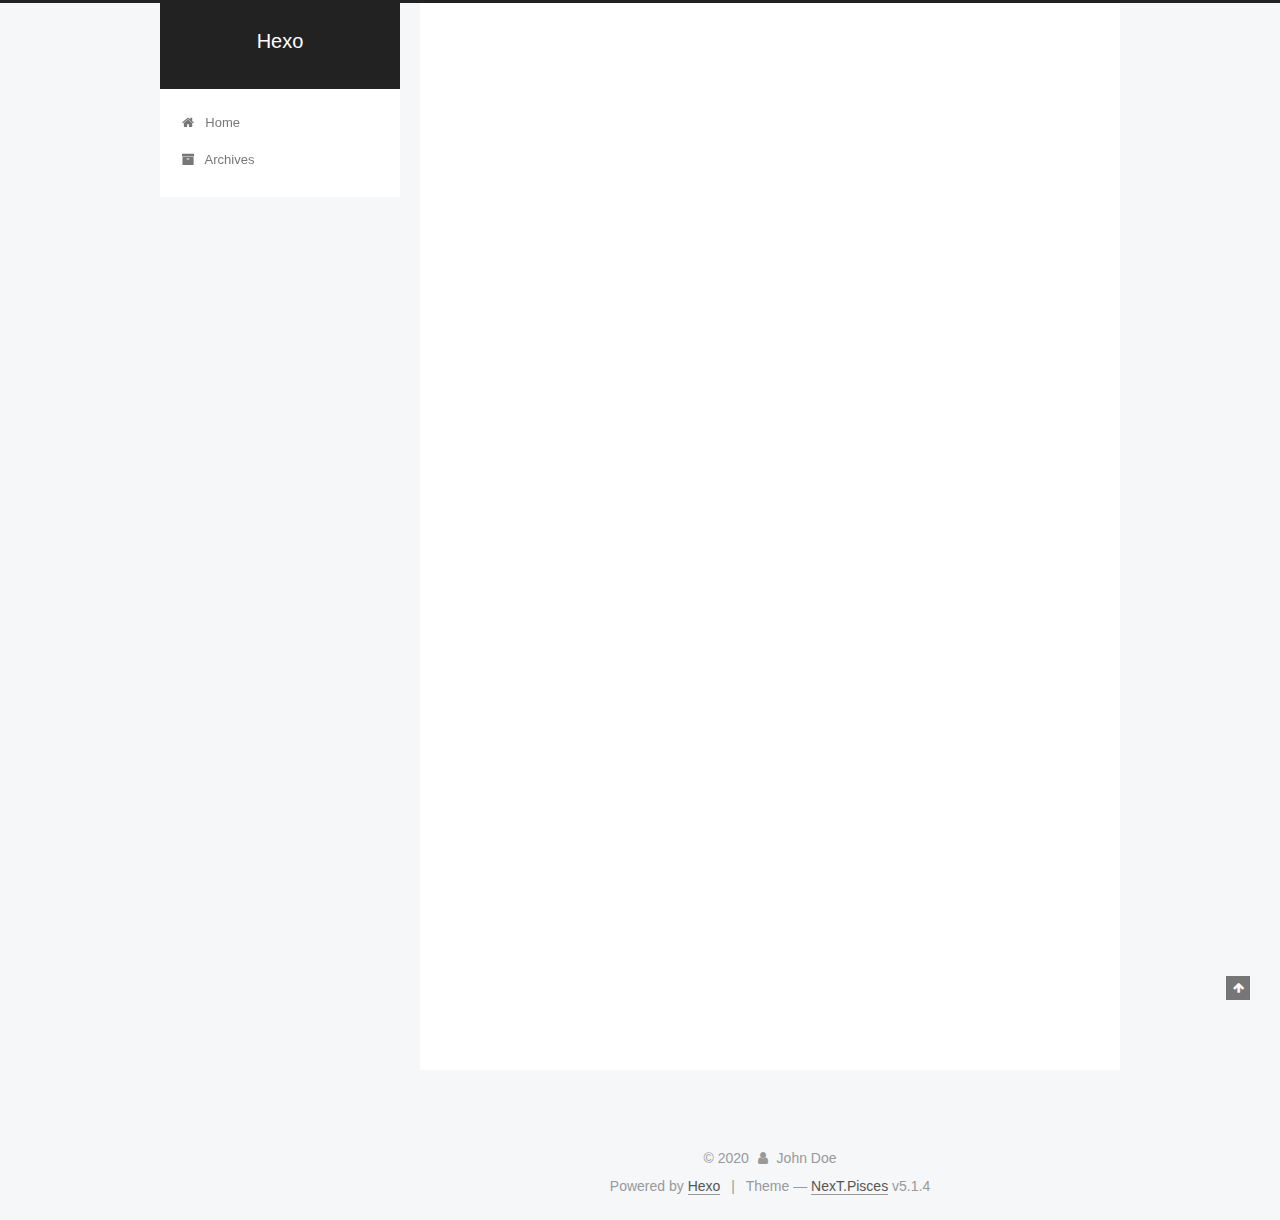
<file: index.html>
<!DOCTYPE html>



  


<html class="theme-next pisces use-motion" lang="en">
<head>
  <meta charset="UTF-8"/>
<meta http-equiv="X-UA-Compatible" content="IE=edge" />
<meta name="viewport" content="width=device-width, initial-scale=1, maximum-scale=1"/>
<meta name="theme-color" content="#222">









<meta http-equiv="Cache-Control" content="no-transform" />
<meta http-equiv="Cache-Control" content="no-siteapp" />
















  
  
  <link href="/lib/fancybox/source/jquery.fancybox.css?v=2.1.5" rel="stylesheet" type="text/css" />







<link href="/lib/font-awesome/css/font-awesome.min.css?v=4.6.2" rel="stylesheet" type="text/css" />

<link href="/css/main.css?v=5.1.4" rel="stylesheet" type="text/css" />


  <link rel="apple-touch-icon" sizes="180x180" href="/images/apple-touch-icon-next.png?v=5.1.4">


  <link rel="icon" type="image/png" sizes="32x32" href="/images/favicon-32x32-next.png?v=5.1.4">


  <link rel="icon" type="image/png" sizes="16x16" href="/images/favicon-16x16-next.png?v=5.1.4">


  <link rel="mask-icon" href="/images/logo.svg?v=5.1.4" color="#222">





  <meta name="keywords" content="Hexo, NexT" />










<meta property="og:type" content="website">
<meta property="og:title" content="Hexo">
<meta property="og:url" content="http://yoursite.com/index.html">
<meta property="og:site_name" content="Hexo">
<meta property="og:locale" content="en_US">
<meta property="article:author" content="John Doe">
<meta name="twitter:card" content="summary">



<script type="text/javascript" id="hexo.configurations">
  var NexT = window.NexT || {};
  var CONFIG = {
    root: '/',
    scheme: 'Pisces',
    version: '5.1.4',
    sidebar: {"position":"left","display":"post","offset":12,"b2t":false,"scrollpercent":false,"onmobile":false},
    fancybox: true,
    tabs: true,
    motion: {"enable":true,"async":false,"transition":{"post_block":"fadeIn","post_header":"slideDownIn","post_body":"slideDownIn","coll_header":"slideLeftIn","sidebar":"slideUpIn"}},
    duoshuo: {
      userId: '0',
      author: 'Author'
    },
    algolia: {
      applicationID: '',
      apiKey: '',
      indexName: '',
      hits: {"per_page":10},
      labels: {"input_placeholder":"Search for Posts","hits_empty":"We didn't find any results for the search: ${query}","hits_stats":"${hits} results found in ${time} ms"}
    }
  };
</script>



  <link rel="canonical" href="http://yoursite.com/"/>





  <title>Hexo</title>
  








<meta name="generator" content="Hexo 4.2.0"></head>

<body itemscope itemtype="http://schema.org/WebPage" lang="en">

  
  
    
  

  <div class="container sidebar-position-left 
  page-home">
    <div class="headband"></div>

    <header id="header" class="header" itemscope itemtype="http://schema.org/WPHeader">
      <div class="header-inner"><div class="site-brand-wrapper">
  <div class="site-meta ">
    

    <div class="custom-logo-site-title">
      <a href="/"  class="brand" rel="start">
        <span class="logo-line-before"><i></i></span>
        <span class="site-title">Hexo</span>
        <span class="logo-line-after"><i></i></span>
      </a>
    </div>
      
        <p class="site-subtitle"></p>
      
  </div>

  <div class="site-nav-toggle">
    <button>
      <span class="btn-bar"></span>
      <span class="btn-bar"></span>
      <span class="btn-bar"></span>
    </button>
  </div>
</div>

<nav class="site-nav">
  

  
    <ul id="menu" class="menu">
      
        
        <li class="menu-item menu-item-home">
          <a href="/%20" rel="section">
            
              <i class="menu-item-icon fa fa-fw fa-home"></i> <br />
            
            Home
          </a>
        </li>
      
        
        <li class="menu-item menu-item-archives">
          <a href="/archives/%20" rel="section">
            
              <i class="menu-item-icon fa fa-fw fa-archive"></i> <br />
            
            Archives
          </a>
        </li>
      

      
    </ul>
  

  
</nav>



 </div>
    </header>

    <main id="main" class="main">
      <div class="main-inner">
        <div class="content-wrap">
          <div id="content" class="content">
            
  <section id="posts" class="posts-expand">
    
      

  

  
  
  

  <article class="post post-type-normal" itemscope itemtype="http://schema.org/Article">
  
  
  
  <div class="post-block">
    <link itemprop="mainEntityOfPage" href="http://yoursite.com/2020/04/19/hello-world/">

    <span hidden itemprop="author" itemscope itemtype="http://schema.org/Person">
      <meta itemprop="name" content="John Doe">
      <meta itemprop="description" content="">
      <meta itemprop="image" content="/images/avatar.gif">
    </span>

    <span hidden itemprop="publisher" itemscope itemtype="http://schema.org/Organization">
      <meta itemprop="name" content="Hexo">
    </span>

    
      <header class="post-header">

        
        
          <h1 class="post-title" itemprop="name headline">
                
                <a class="post-title-link" href="/2020/04/19/hello-world/" itemprop="url">Hello World</a></h1>
        

        <div class="post-meta">
          <span class="post-time">
            
              <span class="post-meta-item-icon">
                <i class="fa fa-calendar-o"></i>
              </span>
              
                <span class="post-meta-item-text">Posted on</span>
              
              <time title="Post created" itemprop="dateCreated datePublished" datetime="2020-04-19T00:43:00+08:00">
                2020-04-19
              </time>
            

            

            
          </span>

          

          
            
          

          
          

          

          

          

        </div>
      </header>
    

    
    
    
    <div class="post-body" itemprop="articleBody">

      
      

      
        
          
            <p>Welcome to <a href="https://hexo.io/" target="_blank" rel="noopener">Hexo</a>! This is your very first post. Check <a href="https://hexo.io/docs/" target="_blank" rel="noopener">documentation</a> for more info. If you get any problems when using Hexo, you can find the answer in <a href="https://hexo.io/docs/troubleshooting.html" target="_blank" rel="noopener">troubleshooting</a> or you can ask me on <a href="https://github.com/hexojs/hexo/issues" target="_blank" rel="noopener">GitHub</a>.</p>
<h2 id="Quick-Start"><a href="#Quick-Start" class="headerlink" title="Quick Start"></a>Quick Start</h2><h3 id="Create-a-new-post"><a href="#Create-a-new-post" class="headerlink" title="Create a new post"></a>Create a new post</h3><figure class="highlight bash"><table><tr><td class="gutter"><pre><span class="line">1</span><br></pre></td><td class="code"><pre><span class="line">$ hexo new <span class="string">"My New Post"</span></span><br></pre></td></tr></table></figure>

<p>More info: <a href="https://hexo.io/docs/writing.html" target="_blank" rel="noopener">Writing</a></p>
<h3 id="Run-server"><a href="#Run-server" class="headerlink" title="Run server"></a>Run server</h3><figure class="highlight bash"><table><tr><td class="gutter"><pre><span class="line">1</span><br></pre></td><td class="code"><pre><span class="line">$ hexo server</span><br></pre></td></tr></table></figure>

<p>More info: <a href="https://hexo.io/docs/server.html" target="_blank" rel="noopener">Server</a></p>
<h3 id="Generate-static-files"><a href="#Generate-static-files" class="headerlink" title="Generate static files"></a>Generate static files</h3><figure class="highlight bash"><table><tr><td class="gutter"><pre><span class="line">1</span><br></pre></td><td class="code"><pre><span class="line">$ hexo generate</span><br></pre></td></tr></table></figure>

<p>More info: <a href="https://hexo.io/docs/generating.html" target="_blank" rel="noopener">Generating</a></p>
<h3 id="Deploy-to-remote-sites"><a href="#Deploy-to-remote-sites" class="headerlink" title="Deploy to remote sites"></a>Deploy to remote sites</h3><figure class="highlight bash"><table><tr><td class="gutter"><pre><span class="line">1</span><br></pre></td><td class="code"><pre><span class="line">$ hexo deploy</span><br></pre></td></tr></table></figure>

<p>More info: <a href="https://hexo.io/docs/one-command-deployment.html" target="_blank" rel="noopener">Deployment</a></p>

          
        
      
    </div>
    
    
    

    

    

    

    <footer class="post-footer">
      

      

      

      
      
        <div class="post-eof"></div>
      
    </footer>
  </div>
  
  
  
  </article>


    
  </section>

  


          </div>
          


          

        </div>
        
          
  
  <div class="sidebar-toggle">
    <div class="sidebar-toggle-line-wrap">
      <span class="sidebar-toggle-line sidebar-toggle-line-first"></span>
      <span class="sidebar-toggle-line sidebar-toggle-line-middle"></span>
      <span class="sidebar-toggle-line sidebar-toggle-line-last"></span>
    </div>
  </div>

  <aside id="sidebar" class="sidebar">
    
    <div class="sidebar-inner">

      

      

      <section class="site-overview-wrap sidebar-panel sidebar-panel-active">
        <div class="site-overview">
          <div class="site-author motion-element" itemprop="author" itemscope itemtype="http://schema.org/Person">
            
              <p class="site-author-name" itemprop="name">John Doe</p>
              <p class="site-description motion-element" itemprop="description"></p>
          </div>

          <nav class="site-state motion-element">

            
              <div class="site-state-item site-state-posts">
              
                <a href="/archives/%20%7C%7C%20archive">
              
                  <span class="site-state-item-count">1</span>
                  <span class="site-state-item-name">posts</span>
                </a>
              </div>
            

            

            

          </nav>

          

          

          
          

          
          

          

        </div>
      </section>

      

      

    </div>
  </aside>


        
      </div>
    </main>

    <footer id="footer" class="footer">
      <div class="footer-inner">
        <div class="copyright">&copy; <span itemprop="copyrightYear">2020</span>
  <span class="with-love">
    <i class="fa fa-user"></i>
  </span>
  <span class="author" itemprop="copyrightHolder">John Doe</span>

  
</div>


  <div class="powered-by">Powered by <a class="theme-link" target="_blank" href="https://hexo.io">Hexo</a></div>



  <span class="post-meta-divider">|</span>



  <div class="theme-info">Theme &mdash; <a class="theme-link" target="_blank" href="https://github.com/iissnan/hexo-theme-next">NexT.Pisces</a> v5.1.4</div>




        







        
      </div>
    </footer>

    
      <div class="back-to-top">
        <i class="fa fa-arrow-up"></i>
        
      </div>
    

    

  </div>

  

<script type="text/javascript">
  if (Object.prototype.toString.call(window.Promise) !== '[object Function]') {
    window.Promise = null;
  }
</script>









  












  
  
    <script type="text/javascript" src="/lib/jquery/index.js?v=2.1.3"></script>
  

  
  
    <script type="text/javascript" src="/lib/fastclick/lib/fastclick.min.js?v=1.0.6"></script>
  

  
  
    <script type="text/javascript" src="/lib/jquery_lazyload/jquery.lazyload.js?v=1.9.7"></script>
  

  
  
    <script type="text/javascript" src="/lib/velocity/velocity.min.js?v=1.2.1"></script>
  

  
  
    <script type="text/javascript" src="/lib/velocity/velocity.ui.min.js?v=1.2.1"></script>
  

  
  
    <script type="text/javascript" src="/lib/fancybox/source/jquery.fancybox.pack.js?v=2.1.5"></script>
  


  


  <script type="text/javascript" src="/js/src/utils.js?v=5.1.4"></script>

  <script type="text/javascript" src="/js/src/motion.js?v=5.1.4"></script>



  
  


  <script type="text/javascript" src="/js/src/affix.js?v=5.1.4"></script>

  <script type="text/javascript" src="/js/src/schemes/pisces.js?v=5.1.4"></script>



  

  


  <script type="text/javascript" src="/js/src/bootstrap.js?v=5.1.4"></script>



  


  




	





  





  












  





  

  

  

  
  

  

  

  

</body>
</html>
</file>
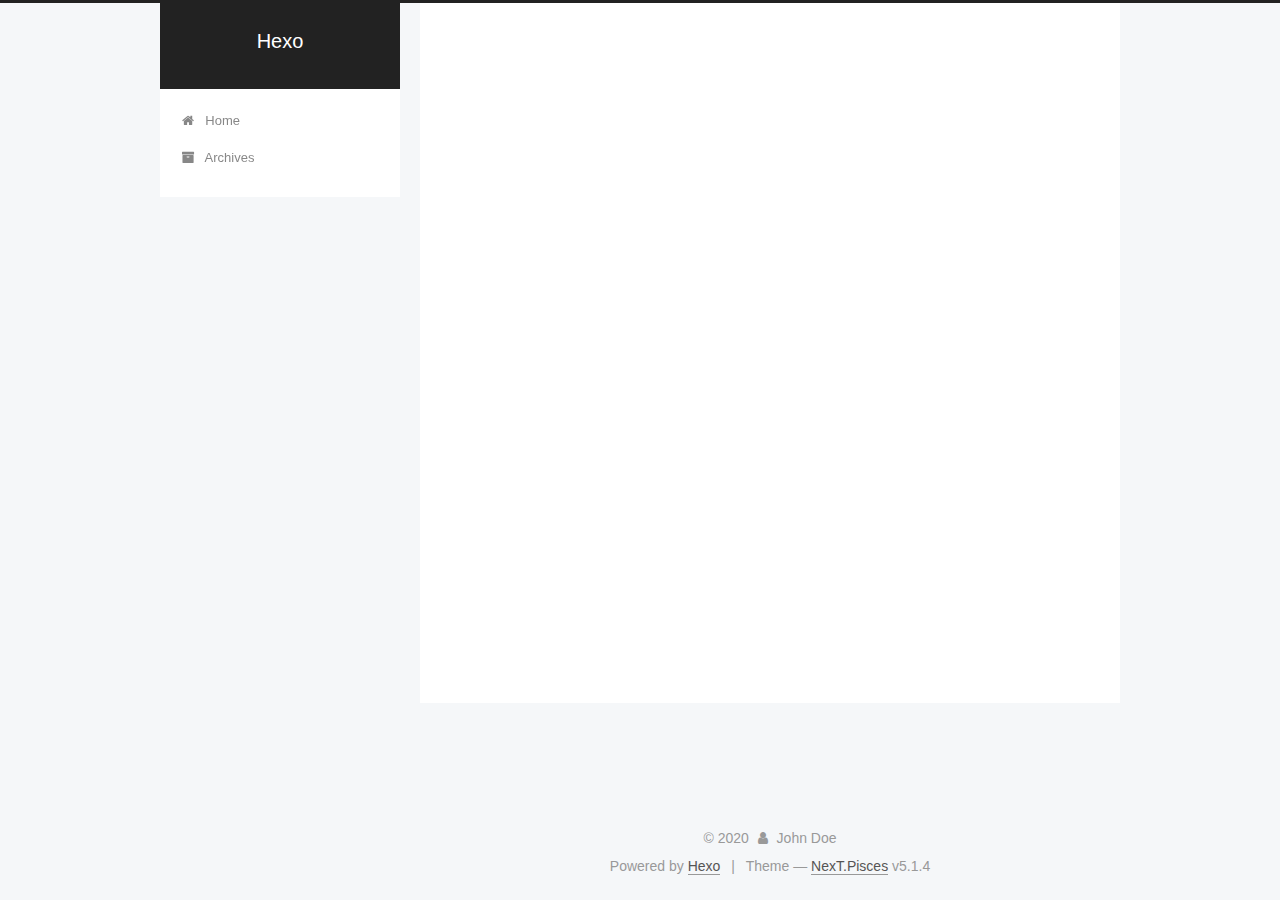
<file: archives/index.html>
<!DOCTYPE html>



  


<html class="theme-next pisces use-motion" lang="en">
<head>
  <meta charset="UTF-8"/>
<meta http-equiv="X-UA-Compatible" content="IE=edge" />
<meta name="viewport" content="width=device-width, initial-scale=1, maximum-scale=1"/>
<meta name="theme-color" content="#222">









<meta http-equiv="Cache-Control" content="no-transform" />
<meta http-equiv="Cache-Control" content="no-siteapp" />
















  
  
  <link href="/lib/fancybox/source/jquery.fancybox.css?v=2.1.5" rel="stylesheet" type="text/css" />







<link href="/lib/font-awesome/css/font-awesome.min.css?v=4.6.2" rel="stylesheet" type="text/css" />

<link href="/css/main.css?v=5.1.4" rel="stylesheet" type="text/css" />


  <link rel="apple-touch-icon" sizes="180x180" href="/images/apple-touch-icon-next.png?v=5.1.4">


  <link rel="icon" type="image/png" sizes="32x32" href="/images/favicon-32x32-next.png?v=5.1.4">


  <link rel="icon" type="image/png" sizes="16x16" href="/images/favicon-16x16-next.png?v=5.1.4">


  <link rel="mask-icon" href="/images/logo.svg?v=5.1.4" color="#222">





  <meta name="keywords" content="Hexo, NexT" />










<meta property="og:type" content="website">
<meta property="og:title" content="Hexo">
<meta property="og:url" content="http://yoursite.com/archives/index.html">
<meta property="og:site_name" content="Hexo">
<meta property="og:locale" content="en_US">
<meta property="article:author" content="John Doe">
<meta name="twitter:card" content="summary">



<script type="text/javascript" id="hexo.configurations">
  var NexT = window.NexT || {};
  var CONFIG = {
    root: '/',
    scheme: 'Pisces',
    version: '5.1.4',
    sidebar: {"position":"left","display":"post","offset":12,"b2t":false,"scrollpercent":false,"onmobile":false},
    fancybox: true,
    tabs: true,
    motion: {"enable":true,"async":false,"transition":{"post_block":"fadeIn","post_header":"slideDownIn","post_body":"slideDownIn","coll_header":"slideLeftIn","sidebar":"slideUpIn"}},
    duoshuo: {
      userId: '0',
      author: 'Author'
    },
    algolia: {
      applicationID: '',
      apiKey: '',
      indexName: '',
      hits: {"per_page":10},
      labels: {"input_placeholder":"Search for Posts","hits_empty":"We didn't find any results for the search: ${query}","hits_stats":"${hits} results found in ${time} ms"}
    }
  };
</script>



  <link rel="canonical" href="http://yoursite.com/archives/"/>





  <title>Archive | Hexo</title>
  








<meta name="generator" content="Hexo 4.2.0"></head>

<body itemscope itemtype="http://schema.org/WebPage" lang="en">

  
  
    
  

  <div class="container sidebar-position-left page-archive">
    <div class="headband"></div>

    <header id="header" class="header" itemscope itemtype="http://schema.org/WPHeader">
      <div class="header-inner"><div class="site-brand-wrapper">
  <div class="site-meta ">
    

    <div class="custom-logo-site-title">
      <a href="/"  class="brand" rel="start">
        <span class="logo-line-before"><i></i></span>
        <span class="site-title">Hexo</span>
        <span class="logo-line-after"><i></i></span>
      </a>
    </div>
      
        <p class="site-subtitle"></p>
      
  </div>

  <div class="site-nav-toggle">
    <button>
      <span class="btn-bar"></span>
      <span class="btn-bar"></span>
      <span class="btn-bar"></span>
    </button>
  </div>
</div>

<nav class="site-nav">
  

  
    <ul id="menu" class="menu">
      
        
        <li class="menu-item menu-item-home">
          <a href="/%20" rel="section">
            
              <i class="menu-item-icon fa fa-fw fa-home"></i> <br />
            
            Home
          </a>
        </li>
      
        
        <li class="menu-item menu-item-archives">
          <a href="/archives/%20" rel="section">
            
              <i class="menu-item-icon fa fa-fw fa-archive"></i> <br />
            
            Archives
          </a>
        </li>
      

      
    </ul>
  

  
</nav>



 </div>
    </header>

    <main id="main" class="main">
      <div class="main-inner">
        <div class="content-wrap">
          <div id="content" class="content">
            

  
  
  
  <div class="post-block archive">
    <div id="posts" class="posts-collapse">
      <span class="archive-move-on"></span>

      <span class="archive-page-counter">
        
        
        
          
        
        Um..! 1 post. Keep on posting.
      </span>

      

        
        
        

        
          
          <div class="collection-title">
            <h1 class="archive-year" id="archive-year-2020">2020</h1>
          </div>
        
        

        

  <article class="post post-type-normal" itemscope itemtype="http://schema.org/Article">
    <header class="post-header">

      <h2 class="post-title">
        
            <a class="post-title-link" href="/2020/04/19/hello-world/" itemprop="url">
              
                <span itemprop="name">Hello World</span>
              
            </a>
        
      </h2>

      <div class="post-meta">
        <time class="post-time" itemprop="dateCreated"
              datetime="2020-04-19T00:43:00+08:00"
              content="2020-04-19" >
          04-19
        </time>
      </div>

    </header>
  </article>



      

    </div>
  </div>
  
  
  

  



          </div>
          


          

        </div>
        
          
  
  <div class="sidebar-toggle">
    <div class="sidebar-toggle-line-wrap">
      <span class="sidebar-toggle-line sidebar-toggle-line-first"></span>
      <span class="sidebar-toggle-line sidebar-toggle-line-middle"></span>
      <span class="sidebar-toggle-line sidebar-toggle-line-last"></span>
    </div>
  </div>

  <aside id="sidebar" class="sidebar">
    
    <div class="sidebar-inner">

      

      

      <section class="site-overview-wrap sidebar-panel sidebar-panel-active">
        <div class="site-overview">
          <div class="site-author motion-element" itemprop="author" itemscope itemtype="http://schema.org/Person">
            
              <p class="site-author-name" itemprop="name">John Doe</p>
              <p class="site-description motion-element" itemprop="description"></p>
          </div>

          <nav class="site-state motion-element">

            
              <div class="site-state-item site-state-posts">
              
                <a href="/archives/%20%7C%7C%20archive">
              
                  <span class="site-state-item-count">1</span>
                  <span class="site-state-item-name">posts</span>
                </a>
              </div>
            

            

            

          </nav>

          

          

          
          

          
          

          

        </div>
      </section>

      

      

    </div>
  </aside>


        
      </div>
    </main>

    <footer id="footer" class="footer">
      <div class="footer-inner">
        <div class="copyright">&copy; <span itemprop="copyrightYear">2020</span>
  <span class="with-love">
    <i class="fa fa-user"></i>
  </span>
  <span class="author" itemprop="copyrightHolder">John Doe</span>

  
</div>


  <div class="powered-by">Powered by <a class="theme-link" target="_blank" href="https://hexo.io">Hexo</a></div>



  <span class="post-meta-divider">|</span>



  <div class="theme-info">Theme &mdash; <a class="theme-link" target="_blank" href="https://github.com/iissnan/hexo-theme-next">NexT.Pisces</a> v5.1.4</div>




        







        
      </div>
    </footer>

    
      <div class="back-to-top">
        <i class="fa fa-arrow-up"></i>
        
      </div>
    

    

  </div>

  

<script type="text/javascript">
  if (Object.prototype.toString.call(window.Promise) !== '[object Function]') {
    window.Promise = null;
  }
</script>









  












  
  
    <script type="text/javascript" src="/lib/jquery/index.js?v=2.1.3"></script>
  

  
  
    <script type="text/javascript" src="/lib/fastclick/lib/fastclick.min.js?v=1.0.6"></script>
  

  
  
    <script type="text/javascript" src="/lib/jquery_lazyload/jquery.lazyload.js?v=1.9.7"></script>
  

  
  
    <script type="text/javascript" src="/lib/velocity/velocity.min.js?v=1.2.1"></script>
  

  
  
    <script type="text/javascript" src="/lib/velocity/velocity.ui.min.js?v=1.2.1"></script>
  

  
  
    <script type="text/javascript" src="/lib/fancybox/source/jquery.fancybox.pack.js?v=2.1.5"></script>
  


  


  <script type="text/javascript" src="/js/src/utils.js?v=5.1.4"></script>

  <script type="text/javascript" src="/js/src/motion.js?v=5.1.4"></script>



  
  


  <script type="text/javascript" src="/js/src/affix.js?v=5.1.4"></script>

  <script type="text/javascript" src="/js/src/schemes/pisces.js?v=5.1.4"></script>



  

  


  <script type="text/javascript" src="/js/src/bootstrap.js?v=5.1.4"></script>



  


  




	





  





  












  





  

  

  

  
  

  

  

  

</body>
</html>
</file>
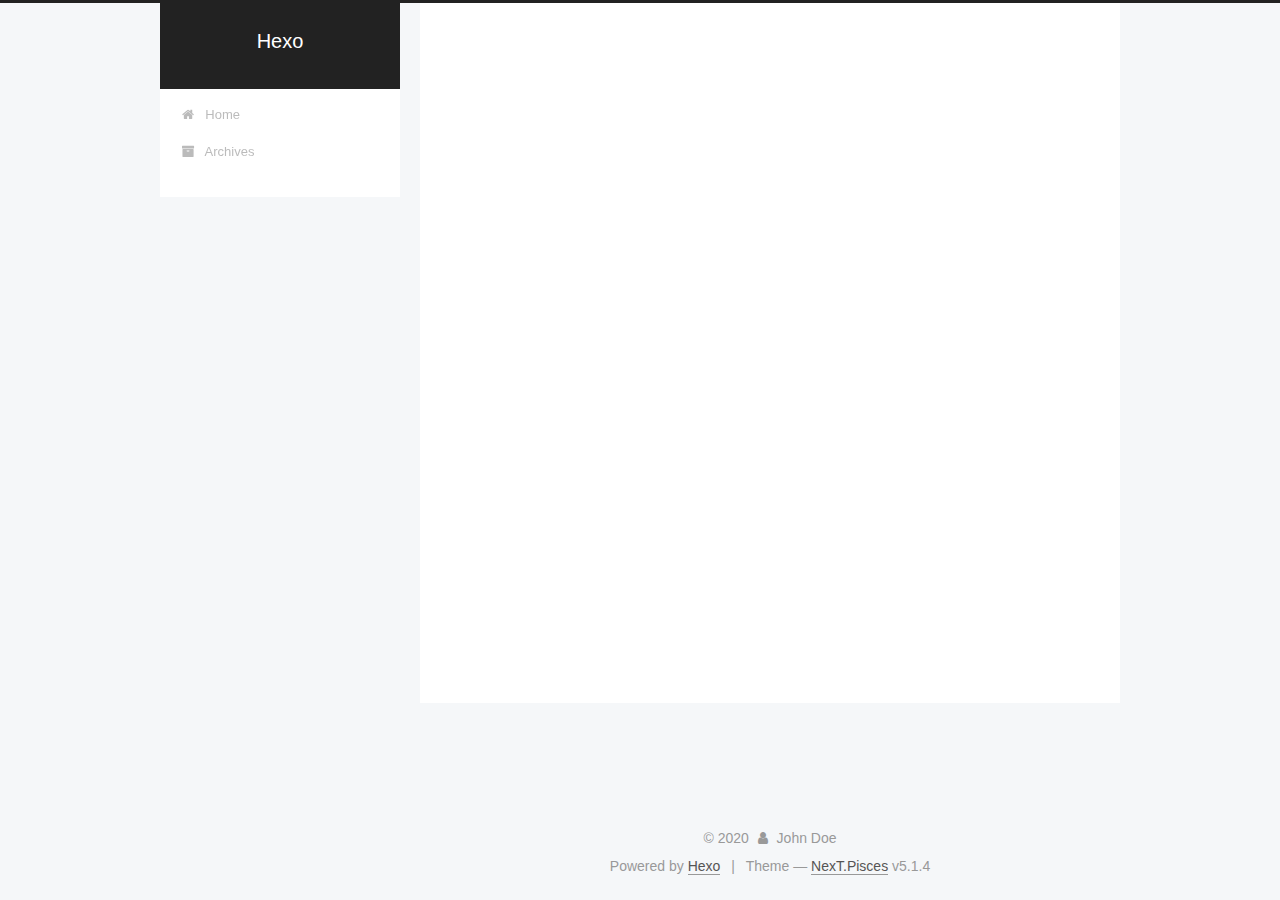
<file: archives/2020/index.html>
<!DOCTYPE html>



  


<html class="theme-next pisces use-motion" lang="en">
<head>
  <meta charset="UTF-8"/>
<meta http-equiv="X-UA-Compatible" content="IE=edge" />
<meta name="viewport" content="width=device-width, initial-scale=1, maximum-scale=1"/>
<meta name="theme-color" content="#222">









<meta http-equiv="Cache-Control" content="no-transform" />
<meta http-equiv="Cache-Control" content="no-siteapp" />
















  
  
  <link href="/lib/fancybox/source/jquery.fancybox.css?v=2.1.5" rel="stylesheet" type="text/css" />







<link href="/lib/font-awesome/css/font-awesome.min.css?v=4.6.2" rel="stylesheet" type="text/css" />

<link href="/css/main.css?v=5.1.4" rel="stylesheet" type="text/css" />


  <link rel="apple-touch-icon" sizes="180x180" href="/images/apple-touch-icon-next.png?v=5.1.4">


  <link rel="icon" type="image/png" sizes="32x32" href="/images/favicon-32x32-next.png?v=5.1.4">


  <link rel="icon" type="image/png" sizes="16x16" href="/images/favicon-16x16-next.png?v=5.1.4">


  <link rel="mask-icon" href="/images/logo.svg?v=5.1.4" color="#222">





  <meta name="keywords" content="Hexo, NexT" />










<meta property="og:type" content="website">
<meta property="og:title" content="Hexo">
<meta property="og:url" content="http://yoursite.com/archives/2020/index.html">
<meta property="og:site_name" content="Hexo">
<meta property="og:locale" content="en_US">
<meta property="article:author" content="John Doe">
<meta name="twitter:card" content="summary">



<script type="text/javascript" id="hexo.configurations">
  var NexT = window.NexT || {};
  var CONFIG = {
    root: '/',
    scheme: 'Pisces',
    version: '5.1.4',
    sidebar: {"position":"left","display":"post","offset":12,"b2t":false,"scrollpercent":false,"onmobile":false},
    fancybox: true,
    tabs: true,
    motion: {"enable":true,"async":false,"transition":{"post_block":"fadeIn","post_header":"slideDownIn","post_body":"slideDownIn","coll_header":"slideLeftIn","sidebar":"slideUpIn"}},
    duoshuo: {
      userId: '0',
      author: 'Author'
    },
    algolia: {
      applicationID: '',
      apiKey: '',
      indexName: '',
      hits: {"per_page":10},
      labels: {"input_placeholder":"Search for Posts","hits_empty":"We didn't find any results for the search: ${query}","hits_stats":"${hits} results found in ${time} ms"}
    }
  };
</script>



  <link rel="canonical" href="http://yoursite.com/archives/2020/"/>





  <title>Archive | Hexo</title>
  








<meta name="generator" content="Hexo 4.2.0"></head>

<body itemscope itemtype="http://schema.org/WebPage" lang="en">

  
  
    
  

  <div class="container sidebar-position-left page-archive">
    <div class="headband"></div>

    <header id="header" class="header" itemscope itemtype="http://schema.org/WPHeader">
      <div class="header-inner"><div class="site-brand-wrapper">
  <div class="site-meta ">
    

    <div class="custom-logo-site-title">
      <a href="/"  class="brand" rel="start">
        <span class="logo-line-before"><i></i></span>
        <span class="site-title">Hexo</span>
        <span class="logo-line-after"><i></i></span>
      </a>
    </div>
      
        <p class="site-subtitle"></p>
      
  </div>

  <div class="site-nav-toggle">
    <button>
      <span class="btn-bar"></span>
      <span class="btn-bar"></span>
      <span class="btn-bar"></span>
    </button>
  </div>
</div>

<nav class="site-nav">
  

  
    <ul id="menu" class="menu">
      
        
        <li class="menu-item menu-item-home">
          <a href="/%20" rel="section">
            
              <i class="menu-item-icon fa fa-fw fa-home"></i> <br />
            
            Home
          </a>
        </li>
      
        
        <li class="menu-item menu-item-archives">
          <a href="/archives/%20" rel="section">
            
              <i class="menu-item-icon fa fa-fw fa-archive"></i> <br />
            
            Archives
          </a>
        </li>
      

      
    </ul>
  

  
</nav>



 </div>
    </header>

    <main id="main" class="main">
      <div class="main-inner">
        <div class="content-wrap">
          <div id="content" class="content">
            

  
  
  
  <div class="post-block archive">
    <div id="posts" class="posts-collapse">
      <span class="archive-move-on"></span>

      <span class="archive-page-counter">
        
        
        
          
        
        Um..! 1 post. Keep on posting.
      </span>

      

        
        
        

        
          
          <div class="collection-title">
            <h1 class="archive-year" id="archive-year-2020">2020</h1>
          </div>
        
        

        

  <article class="post post-type-normal" itemscope itemtype="http://schema.org/Article">
    <header class="post-header">

      <h2 class="post-title">
        
            <a class="post-title-link" href="/2020/04/19/hello-world/" itemprop="url">
              
                <span itemprop="name">Hello World</span>
              
            </a>
        
      </h2>

      <div class="post-meta">
        <time class="post-time" itemprop="dateCreated"
              datetime="2020-04-19T00:43:00+08:00"
              content="2020-04-19" >
          04-19
        </time>
      </div>

    </header>
  </article>



      

    </div>
  </div>
  
  
  

  



          </div>
          


          

        </div>
        
          
  
  <div class="sidebar-toggle">
    <div class="sidebar-toggle-line-wrap">
      <span class="sidebar-toggle-line sidebar-toggle-line-first"></span>
      <span class="sidebar-toggle-line sidebar-toggle-line-middle"></span>
      <span class="sidebar-toggle-line sidebar-toggle-line-last"></span>
    </div>
  </div>

  <aside id="sidebar" class="sidebar">
    
    <div class="sidebar-inner">

      

      

      <section class="site-overview-wrap sidebar-panel sidebar-panel-active">
        <div class="site-overview">
          <div class="site-author motion-element" itemprop="author" itemscope itemtype="http://schema.org/Person">
            
              <p class="site-author-name" itemprop="name">John Doe</p>
              <p class="site-description motion-element" itemprop="description"></p>
          </div>

          <nav class="site-state motion-element">

            
              <div class="site-state-item site-state-posts">
              
                <a href="/archives/%20%7C%7C%20archive">
              
                  <span class="site-state-item-count">1</span>
                  <span class="site-state-item-name">posts</span>
                </a>
              </div>
            

            

            

          </nav>

          

          

          
          

          
          

          

        </div>
      </section>

      

      

    </div>
  </aside>


        
      </div>
    </main>

    <footer id="footer" class="footer">
      <div class="footer-inner">
        <div class="copyright">&copy; <span itemprop="copyrightYear">2020</span>
  <span class="with-love">
    <i class="fa fa-user"></i>
  </span>
  <span class="author" itemprop="copyrightHolder">John Doe</span>

  
</div>


  <div class="powered-by">Powered by <a class="theme-link" target="_blank" href="https://hexo.io">Hexo</a></div>



  <span class="post-meta-divider">|</span>



  <div class="theme-info">Theme &mdash; <a class="theme-link" target="_blank" href="https://github.com/iissnan/hexo-theme-next">NexT.Pisces</a> v5.1.4</div>




        







        
      </div>
    </footer>

    
      <div class="back-to-top">
        <i class="fa fa-arrow-up"></i>
        
      </div>
    

    

  </div>

  

<script type="text/javascript">
  if (Object.prototype.toString.call(window.Promise) !== '[object Function]') {
    window.Promise = null;
  }
</script>









  












  
  
    <script type="text/javascript" src="/lib/jquery/index.js?v=2.1.3"></script>
  

  
  
    <script type="text/javascript" src="/lib/fastclick/lib/fastclick.min.js?v=1.0.6"></script>
  

  
  
    <script type="text/javascript" src="/lib/jquery_lazyload/jquery.lazyload.js?v=1.9.7"></script>
  

  
  
    <script type="text/javascript" src="/lib/velocity/velocity.min.js?v=1.2.1"></script>
  

  
  
    <script type="text/javascript" src="/lib/velocity/velocity.ui.min.js?v=1.2.1"></script>
  

  
  
    <script type="text/javascript" src="/lib/fancybox/source/jquery.fancybox.pack.js?v=2.1.5"></script>
  


  


  <script type="text/javascript" src="/js/src/utils.js?v=5.1.4"></script>

  <script type="text/javascript" src="/js/src/motion.js?v=5.1.4"></script>



  
  


  <script type="text/javascript" src="/js/src/affix.js?v=5.1.4"></script>

  <script type="text/javascript" src="/js/src/schemes/pisces.js?v=5.1.4"></script>



  

  


  <script type="text/javascript" src="/js/src/bootstrap.js?v=5.1.4"></script>



  


  




	





  





  












  





  

  

  

  
  

  

  

  

</body>
</html>
</file>
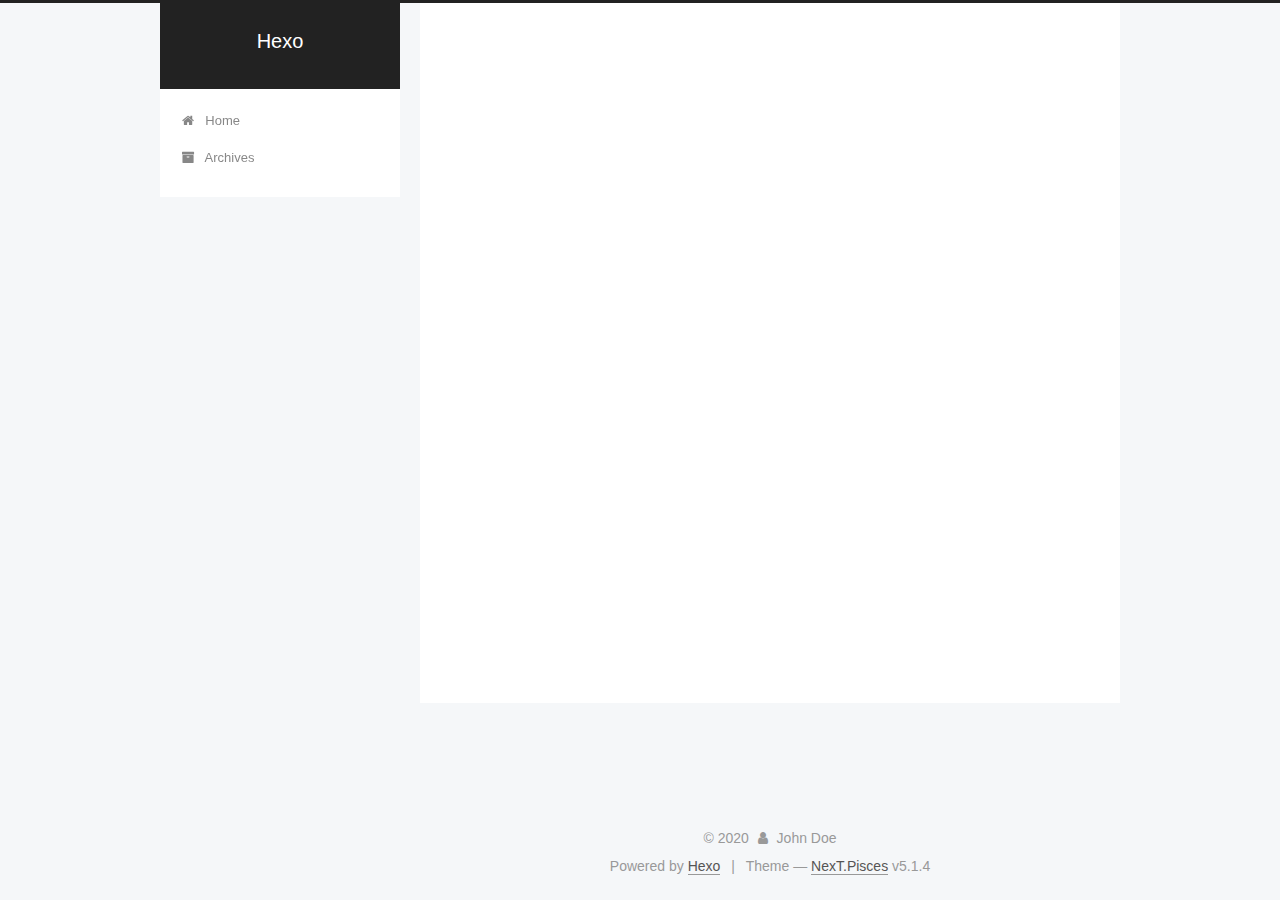
<file: archives/2020/04/index.html>
<!DOCTYPE html>



  


<html class="theme-next pisces use-motion" lang="en">
<head>
  <meta charset="UTF-8"/>
<meta http-equiv="X-UA-Compatible" content="IE=edge" />
<meta name="viewport" content="width=device-width, initial-scale=1, maximum-scale=1"/>
<meta name="theme-color" content="#222">









<meta http-equiv="Cache-Control" content="no-transform" />
<meta http-equiv="Cache-Control" content="no-siteapp" />
















  
  
  <link href="/lib/fancybox/source/jquery.fancybox.css?v=2.1.5" rel="stylesheet" type="text/css" />







<link href="/lib/font-awesome/css/font-awesome.min.css?v=4.6.2" rel="stylesheet" type="text/css" />

<link href="/css/main.css?v=5.1.4" rel="stylesheet" type="text/css" />


  <link rel="apple-touch-icon" sizes="180x180" href="/images/apple-touch-icon-next.png?v=5.1.4">


  <link rel="icon" type="image/png" sizes="32x32" href="/images/favicon-32x32-next.png?v=5.1.4">


  <link rel="icon" type="image/png" sizes="16x16" href="/images/favicon-16x16-next.png?v=5.1.4">


  <link rel="mask-icon" href="/images/logo.svg?v=5.1.4" color="#222">





  <meta name="keywords" content="Hexo, NexT" />










<meta property="og:type" content="website">
<meta property="og:title" content="Hexo">
<meta property="og:url" content="http://yoursite.com/archives/2020/04/index.html">
<meta property="og:site_name" content="Hexo">
<meta property="og:locale" content="en_US">
<meta property="article:author" content="John Doe">
<meta name="twitter:card" content="summary">



<script type="text/javascript" id="hexo.configurations">
  var NexT = window.NexT || {};
  var CONFIG = {
    root: '/',
    scheme: 'Pisces',
    version: '5.1.4',
    sidebar: {"position":"left","display":"post","offset":12,"b2t":false,"scrollpercent":false,"onmobile":false},
    fancybox: true,
    tabs: true,
    motion: {"enable":true,"async":false,"transition":{"post_block":"fadeIn","post_header":"slideDownIn","post_body":"slideDownIn","coll_header":"slideLeftIn","sidebar":"slideUpIn"}},
    duoshuo: {
      userId: '0',
      author: 'Author'
    },
    algolia: {
      applicationID: '',
      apiKey: '',
      indexName: '',
      hits: {"per_page":10},
      labels: {"input_placeholder":"Search for Posts","hits_empty":"We didn't find any results for the search: ${query}","hits_stats":"${hits} results found in ${time} ms"}
    }
  };
</script>



  <link rel="canonical" href="http://yoursite.com/archives/2020/04/"/>





  <title>Archive | Hexo</title>
  








<meta name="generator" content="Hexo 4.2.0"></head>

<body itemscope itemtype="http://schema.org/WebPage" lang="en">

  
  
    
  

  <div class="container sidebar-position-left page-archive">
    <div class="headband"></div>

    <header id="header" class="header" itemscope itemtype="http://schema.org/WPHeader">
      <div class="header-inner"><div class="site-brand-wrapper">
  <div class="site-meta ">
    

    <div class="custom-logo-site-title">
      <a href="/"  class="brand" rel="start">
        <span class="logo-line-before"><i></i></span>
        <span class="site-title">Hexo</span>
        <span class="logo-line-after"><i></i></span>
      </a>
    </div>
      
        <p class="site-subtitle"></p>
      
  </div>

  <div class="site-nav-toggle">
    <button>
      <span class="btn-bar"></span>
      <span class="btn-bar"></span>
      <span class="btn-bar"></span>
    </button>
  </div>
</div>

<nav class="site-nav">
  

  
    <ul id="menu" class="menu">
      
        
        <li class="menu-item menu-item-home">
          <a href="/%20" rel="section">
            
              <i class="menu-item-icon fa fa-fw fa-home"></i> <br />
            
            Home
          </a>
        </li>
      
        
        <li class="menu-item menu-item-archives">
          <a href="/archives/%20" rel="section">
            
              <i class="menu-item-icon fa fa-fw fa-archive"></i> <br />
            
            Archives
          </a>
        </li>
      

      
    </ul>
  

  
</nav>



 </div>
    </header>

    <main id="main" class="main">
      <div class="main-inner">
        <div class="content-wrap">
          <div id="content" class="content">
            

  
  
  
  <div class="post-block archive">
    <div id="posts" class="posts-collapse">
      <span class="archive-move-on"></span>

      <span class="archive-page-counter">
        
        
        
          
        
        Um..! 1 post. Keep on posting.
      </span>

      

        
        
        

        
          
          <div class="collection-title">
            <h1 class="archive-year" id="archive-year-2020">2020</h1>
          </div>
        
        

        

  <article class="post post-type-normal" itemscope itemtype="http://schema.org/Article">
    <header class="post-header">

      <h2 class="post-title">
        
            <a class="post-title-link" href="/2020/04/19/hello-world/" itemprop="url">
              
                <span itemprop="name">Hello World</span>
              
            </a>
        
      </h2>

      <div class="post-meta">
        <time class="post-time" itemprop="dateCreated"
              datetime="2020-04-19T00:43:00+08:00"
              content="2020-04-19" >
          04-19
        </time>
      </div>

    </header>
  </article>



      

    </div>
  </div>
  
  
  

  



          </div>
          


          

        </div>
        
          
  
  <div class="sidebar-toggle">
    <div class="sidebar-toggle-line-wrap">
      <span class="sidebar-toggle-line sidebar-toggle-line-first"></span>
      <span class="sidebar-toggle-line sidebar-toggle-line-middle"></span>
      <span class="sidebar-toggle-line sidebar-toggle-line-last"></span>
    </div>
  </div>

  <aside id="sidebar" class="sidebar">
    
    <div class="sidebar-inner">

      

      

      <section class="site-overview-wrap sidebar-panel sidebar-panel-active">
        <div class="site-overview">
          <div class="site-author motion-element" itemprop="author" itemscope itemtype="http://schema.org/Person">
            
              <p class="site-author-name" itemprop="name">John Doe</p>
              <p class="site-description motion-element" itemprop="description"></p>
          </div>

          <nav class="site-state motion-element">

            
              <div class="site-state-item site-state-posts">
              
                <a href="/archives/%20%7C%7C%20archive">
              
                  <span class="site-state-item-count">1</span>
                  <span class="site-state-item-name">posts</span>
                </a>
              </div>
            

            

            

          </nav>

          

          

          
          

          
          

          

        </div>
      </section>

      

      

    </div>
  </aside>


        
      </div>
    </main>

    <footer id="footer" class="footer">
      <div class="footer-inner">
        <div class="copyright">&copy; <span itemprop="copyrightYear">2020</span>
  <span class="with-love">
    <i class="fa fa-user"></i>
  </span>
  <span class="author" itemprop="copyrightHolder">John Doe</span>

  
</div>


  <div class="powered-by">Powered by <a class="theme-link" target="_blank" href="https://hexo.io">Hexo</a></div>



  <span class="post-meta-divider">|</span>



  <div class="theme-info">Theme &mdash; <a class="theme-link" target="_blank" href="https://github.com/iissnan/hexo-theme-next">NexT.Pisces</a> v5.1.4</div>




        







        
      </div>
    </footer>

    
      <div class="back-to-top">
        <i class="fa fa-arrow-up"></i>
        
      </div>
    

    

  </div>

  

<script type="text/javascript">
  if (Object.prototype.toString.call(window.Promise) !== '[object Function]') {
    window.Promise = null;
  }
</script>









  












  
  
    <script type="text/javascript" src="/lib/jquery/index.js?v=2.1.3"></script>
  

  
  
    <script type="text/javascript" src="/lib/fastclick/lib/fastclick.min.js?v=1.0.6"></script>
  

  
  
    <script type="text/javascript" src="/lib/jquery_lazyload/jquery.lazyload.js?v=1.9.7"></script>
  

  
  
    <script type="text/javascript" src="/lib/velocity/velocity.min.js?v=1.2.1"></script>
  

  
  
    <script type="text/javascript" src="/lib/velocity/velocity.ui.min.js?v=1.2.1"></script>
  

  
  
    <script type="text/javascript" src="/lib/fancybox/source/jquery.fancybox.pack.js?v=2.1.5"></script>
  


  


  <script type="text/javascript" src="/js/src/utils.js?v=5.1.4"></script>

  <script type="text/javascript" src="/js/src/motion.js?v=5.1.4"></script>



  
  


  <script type="text/javascript" src="/js/src/affix.js?v=5.1.4"></script>

  <script type="text/javascript" src="/js/src/schemes/pisces.js?v=5.1.4"></script>



  

  


  <script type="text/javascript" src="/js/src/bootstrap.js?v=5.1.4"></script>



  


  




	





  





  












  





  

  

  

  
  

  

  

  

</body>
</html>
</file>
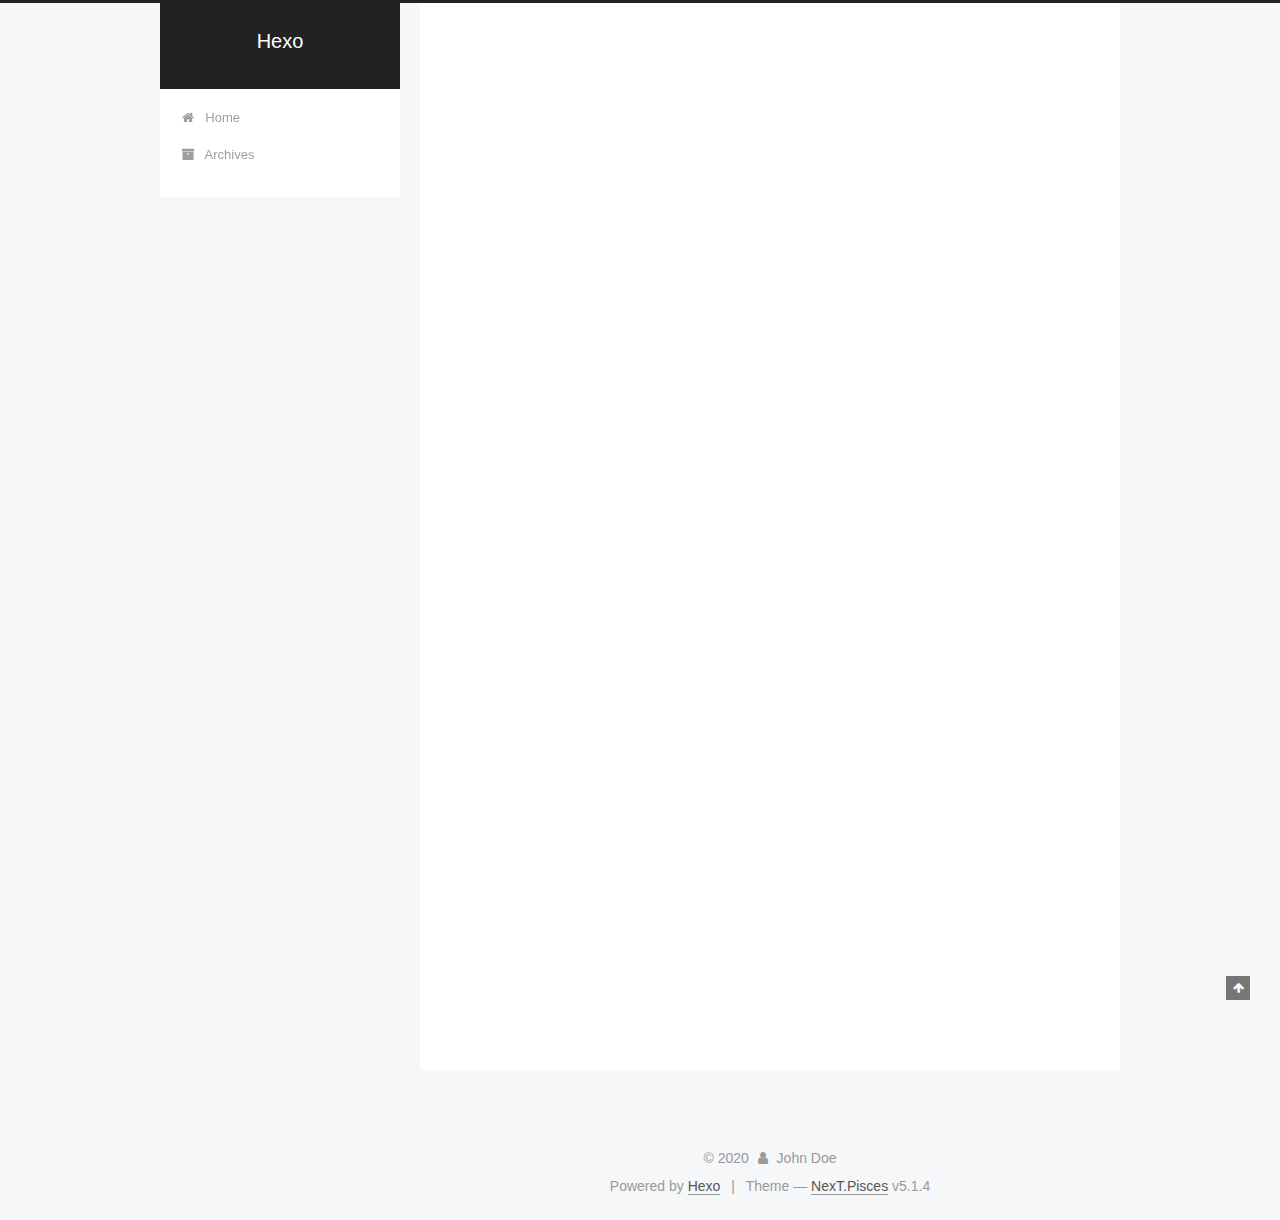
<file: 2020/04/19/hello-world/index.html>
<!DOCTYPE html>



  


<html class="theme-next pisces use-motion" lang="en">
<head>
  <meta charset="UTF-8"/>
<meta http-equiv="X-UA-Compatible" content="IE=edge" />
<meta name="viewport" content="width=device-width, initial-scale=1, maximum-scale=1"/>
<meta name="theme-color" content="#222">









<meta http-equiv="Cache-Control" content="no-transform" />
<meta http-equiv="Cache-Control" content="no-siteapp" />
















  
  
  <link href="/lib/fancybox/source/jquery.fancybox.css?v=2.1.5" rel="stylesheet" type="text/css" />







<link href="/lib/font-awesome/css/font-awesome.min.css?v=4.6.2" rel="stylesheet" type="text/css" />

<link href="/css/main.css?v=5.1.4" rel="stylesheet" type="text/css" />


  <link rel="apple-touch-icon" sizes="180x180" href="/images/apple-touch-icon-next.png?v=5.1.4">


  <link rel="icon" type="image/png" sizes="32x32" href="/images/favicon-32x32-next.png?v=5.1.4">


  <link rel="icon" type="image/png" sizes="16x16" href="/images/favicon-16x16-next.png?v=5.1.4">


  <link rel="mask-icon" href="/images/logo.svg?v=5.1.4" color="#222">





  <meta name="keywords" content="Hexo, NexT" />










<meta name="description" content="Welcome to Hexo! This is your very first post. Check documentation for more info. If you get any problems when using Hexo, you can find the answer in troubleshooting or you can ask me on GitHub. Quick">
<meta property="og:type" content="article">
<meta property="og:title" content="Hello World">
<meta property="og:url" content="http://yoursite.com/2020/04/19/hello-world/index.html">
<meta property="og:site_name" content="Hexo">
<meta property="og:description" content="Welcome to Hexo! This is your very first post. Check documentation for more info. If you get any problems when using Hexo, you can find the answer in troubleshooting or you can ask me on GitHub. Quick">
<meta property="og:locale" content="en_US">
<meta property="article:published_time" content="2020-04-18T16:43:00.281Z">
<meta property="article:modified_time" content="2020-04-18T16:43:00.281Z">
<meta property="article:author" content="John Doe">
<meta name="twitter:card" content="summary">



<script type="text/javascript" id="hexo.configurations">
  var NexT = window.NexT || {};
  var CONFIG = {
    root: '/',
    scheme: 'Pisces',
    version: '5.1.4',
    sidebar: {"position":"left","display":"post","offset":12,"b2t":false,"scrollpercent":false,"onmobile":false},
    fancybox: true,
    tabs: true,
    motion: {"enable":true,"async":false,"transition":{"post_block":"fadeIn","post_header":"slideDownIn","post_body":"slideDownIn","coll_header":"slideLeftIn","sidebar":"slideUpIn"}},
    duoshuo: {
      userId: '0',
      author: 'Author'
    },
    algolia: {
      applicationID: '',
      apiKey: '',
      indexName: '',
      hits: {"per_page":10},
      labels: {"input_placeholder":"Search for Posts","hits_empty":"We didn't find any results for the search: ${query}","hits_stats":"${hits} results found in ${time} ms"}
    }
  };
</script>



  <link rel="canonical" href="http://yoursite.com/2020/04/19/hello-world/"/>





  <title>Hello World | Hexo</title>
  








<meta name="generator" content="Hexo 4.2.0"></head>

<body itemscope itemtype="http://schema.org/WebPage" lang="en">

  
  
    
  

  <div class="container sidebar-position-left page-post-detail">
    <div class="headband"></div>

    <header id="header" class="header" itemscope itemtype="http://schema.org/WPHeader">
      <div class="header-inner"><div class="site-brand-wrapper">
  <div class="site-meta ">
    

    <div class="custom-logo-site-title">
      <a href="/"  class="brand" rel="start">
        <span class="logo-line-before"><i></i></span>
        <span class="site-title">Hexo</span>
        <span class="logo-line-after"><i></i></span>
      </a>
    </div>
      
        <p class="site-subtitle"></p>
      
  </div>

  <div class="site-nav-toggle">
    <button>
      <span class="btn-bar"></span>
      <span class="btn-bar"></span>
      <span class="btn-bar"></span>
    </button>
  </div>
</div>

<nav class="site-nav">
  

  
    <ul id="menu" class="menu">
      
        
        <li class="menu-item menu-item-home">
          <a href="/%20" rel="section">
            
              <i class="menu-item-icon fa fa-fw fa-home"></i> <br />
            
            Home
          </a>
        </li>
      
        
        <li class="menu-item menu-item-archives">
          <a href="/archives/%20" rel="section">
            
              <i class="menu-item-icon fa fa-fw fa-archive"></i> <br />
            
            Archives
          </a>
        </li>
      

      
    </ul>
  

  
</nav>



 </div>
    </header>

    <main id="main" class="main">
      <div class="main-inner">
        <div class="content-wrap">
          <div id="content" class="content">
            

  <div id="posts" class="posts-expand">
    

  

  
  
  

  <article class="post post-type-normal" itemscope itemtype="http://schema.org/Article">
  
  
  
  <div class="post-block">
    <link itemprop="mainEntityOfPage" href="http://yoursite.com/2020/04/19/hello-world/">

    <span hidden itemprop="author" itemscope itemtype="http://schema.org/Person">
      <meta itemprop="name" content="John Doe">
      <meta itemprop="description" content="">
      <meta itemprop="image" content="/images/avatar.gif">
    </span>

    <span hidden itemprop="publisher" itemscope itemtype="http://schema.org/Organization">
      <meta itemprop="name" content="Hexo">
    </span>

    
      <header class="post-header">

        
        
          <h1 class="post-title" itemprop="name headline">Hello World</h1>
        

        <div class="post-meta">
          <span class="post-time">
            
              <span class="post-meta-item-icon">
                <i class="fa fa-calendar-o"></i>
              </span>
              
                <span class="post-meta-item-text">Posted on</span>
              
              <time title="Post created" itemprop="dateCreated datePublished" datetime="2020-04-19T00:43:00+08:00">
                2020-04-19
              </time>
            

            

            
          </span>

          

          
            
          

          
          

          

          

          

        </div>
      </header>
    

    
    
    
    <div class="post-body" itemprop="articleBody">

      
      

      
        <p>Welcome to <a href="https://hexo.io/" target="_blank" rel="noopener">Hexo</a>! This is your very first post. Check <a href="https://hexo.io/docs/" target="_blank" rel="noopener">documentation</a> for more info. If you get any problems when using Hexo, you can find the answer in <a href="https://hexo.io/docs/troubleshooting.html" target="_blank" rel="noopener">troubleshooting</a> or you can ask me on <a href="https://github.com/hexojs/hexo/issues" target="_blank" rel="noopener">GitHub</a>.</p>
<h2 id="Quick-Start"><a href="#Quick-Start" class="headerlink" title="Quick Start"></a>Quick Start</h2><h3 id="Create-a-new-post"><a href="#Create-a-new-post" class="headerlink" title="Create a new post"></a>Create a new post</h3><figure class="highlight bash"><table><tr><td class="gutter"><pre><span class="line">1</span><br></pre></td><td class="code"><pre><span class="line">$ hexo new <span class="string">"My New Post"</span></span><br></pre></td></tr></table></figure>

<p>More info: <a href="https://hexo.io/docs/writing.html" target="_blank" rel="noopener">Writing</a></p>
<h3 id="Run-server"><a href="#Run-server" class="headerlink" title="Run server"></a>Run server</h3><figure class="highlight bash"><table><tr><td class="gutter"><pre><span class="line">1</span><br></pre></td><td class="code"><pre><span class="line">$ hexo server</span><br></pre></td></tr></table></figure>

<p>More info: <a href="https://hexo.io/docs/server.html" target="_blank" rel="noopener">Server</a></p>
<h3 id="Generate-static-files"><a href="#Generate-static-files" class="headerlink" title="Generate static files"></a>Generate static files</h3><figure class="highlight bash"><table><tr><td class="gutter"><pre><span class="line">1</span><br></pre></td><td class="code"><pre><span class="line">$ hexo generate</span><br></pre></td></tr></table></figure>

<p>More info: <a href="https://hexo.io/docs/generating.html" target="_blank" rel="noopener">Generating</a></p>
<h3 id="Deploy-to-remote-sites"><a href="#Deploy-to-remote-sites" class="headerlink" title="Deploy to remote sites"></a>Deploy to remote sites</h3><figure class="highlight bash"><table><tr><td class="gutter"><pre><span class="line">1</span><br></pre></td><td class="code"><pre><span class="line">$ hexo deploy</span><br></pre></td></tr></table></figure>

<p>More info: <a href="https://hexo.io/docs/one-command-deployment.html" target="_blank" rel="noopener">Deployment</a></p>

      
    </div>
    
    
    

    

    

    

    <footer class="post-footer">
      

      
      
      

      

      
      
    </footer>
  </div>
  
  
  
  </article>



    <div class="post-spread">
      
    </div>
  </div>


          </div>
          


          

  



        </div>
        
          
  
  <div class="sidebar-toggle">
    <div class="sidebar-toggle-line-wrap">
      <span class="sidebar-toggle-line sidebar-toggle-line-first"></span>
      <span class="sidebar-toggle-line sidebar-toggle-line-middle"></span>
      <span class="sidebar-toggle-line sidebar-toggle-line-last"></span>
    </div>
  </div>

  <aside id="sidebar" class="sidebar">
    
    <div class="sidebar-inner">

      

      
        <ul class="sidebar-nav motion-element">
          <li class="sidebar-nav-toc sidebar-nav-active" data-target="post-toc-wrap">
            Table of Contents
          </li>
          <li class="sidebar-nav-overview" data-target="site-overview-wrap">
            Overview
          </li>
        </ul>
      

      <section class="site-overview-wrap sidebar-panel">
        <div class="site-overview">
          <div class="site-author motion-element" itemprop="author" itemscope itemtype="http://schema.org/Person">
            
              <p class="site-author-name" itemprop="name">John Doe</p>
              <p class="site-description motion-element" itemprop="description"></p>
          </div>

          <nav class="site-state motion-element">

            
              <div class="site-state-item site-state-posts">
              
                <a href="/archives/%20%7C%7C%20archive">
              
                  <span class="site-state-item-count">1</span>
                  <span class="site-state-item-name">posts</span>
                </a>
              </div>
            

            

            

          </nav>

          

          

          
          

          
          

          

        </div>
      </section>

      
      <!--noindex-->
        <section class="post-toc-wrap motion-element sidebar-panel sidebar-panel-active">
          <div class="post-toc">

            
              
            

            
              <div class="post-toc-content"><ol class="nav"><li class="nav-item nav-level-2"><a class="nav-link" href="#Quick-Start"><span class="nav-number">1.</span> <span class="nav-text">Quick Start</span></a><ol class="nav-child"><li class="nav-item nav-level-3"><a class="nav-link" href="#Create-a-new-post"><span class="nav-number">1.1.</span> <span class="nav-text">Create a new post</span></a></li><li class="nav-item nav-level-3"><a class="nav-link" href="#Run-server"><span class="nav-number">1.2.</span> <span class="nav-text">Run server</span></a></li><li class="nav-item nav-level-3"><a class="nav-link" href="#Generate-static-files"><span class="nav-number">1.3.</span> <span class="nav-text">Generate static files</span></a></li><li class="nav-item nav-level-3"><a class="nav-link" href="#Deploy-to-remote-sites"><span class="nav-number">1.4.</span> <span class="nav-text">Deploy to remote sites</span></a></li></ol></li></ol></div>
            

          </div>
        </section>
      <!--/noindex-->
      

      

    </div>
  </aside>


        
      </div>
    </main>

    <footer id="footer" class="footer">
      <div class="footer-inner">
        <div class="copyright">&copy; <span itemprop="copyrightYear">2020</span>
  <span class="with-love">
    <i class="fa fa-user"></i>
  </span>
  <span class="author" itemprop="copyrightHolder">John Doe</span>

  
</div>


  <div class="powered-by">Powered by <a class="theme-link" target="_blank" href="https://hexo.io">Hexo</a></div>



  <span class="post-meta-divider">|</span>



  <div class="theme-info">Theme &mdash; <a class="theme-link" target="_blank" href="https://github.com/iissnan/hexo-theme-next">NexT.Pisces</a> v5.1.4</div>




        







        
      </div>
    </footer>

    
      <div class="back-to-top">
        <i class="fa fa-arrow-up"></i>
        
      </div>
    

    

  </div>

  

<script type="text/javascript">
  if (Object.prototype.toString.call(window.Promise) !== '[object Function]') {
    window.Promise = null;
  }
</script>









  












  
  
    <script type="text/javascript" src="/lib/jquery/index.js?v=2.1.3"></script>
  

  
  
    <script type="text/javascript" src="/lib/fastclick/lib/fastclick.min.js?v=1.0.6"></script>
  

  
  
    <script type="text/javascript" src="/lib/jquery_lazyload/jquery.lazyload.js?v=1.9.7"></script>
  

  
  
    <script type="text/javascript" src="/lib/velocity/velocity.min.js?v=1.2.1"></script>
  

  
  
    <script type="text/javascript" src="/lib/velocity/velocity.ui.min.js?v=1.2.1"></script>
  

  
  
    <script type="text/javascript" src="/lib/fancybox/source/jquery.fancybox.pack.js?v=2.1.5"></script>
  


  


  <script type="text/javascript" src="/js/src/utils.js?v=5.1.4"></script>

  <script type="text/javascript" src="/js/src/motion.js?v=5.1.4"></script>



  
  


  <script type="text/javascript" src="/js/src/affix.js?v=5.1.4"></script>

  <script type="text/javascript" src="/js/src/schemes/pisces.js?v=5.1.4"></script>



  
  <script type="text/javascript" src="/js/src/scrollspy.js?v=5.1.4"></script>
<script type="text/javascript" src="/js/src/post-details.js?v=5.1.4"></script>



  


  <script type="text/javascript" src="/js/src/bootstrap.js?v=5.1.4"></script>



  


  




	





  





  












  





  

  

  

  
  

  

  

  

</body>
</html>
</file>
<file: css/main.css>
/* normalize.css v3.0.2 | MIT License | git.io/normalize */
html {
  font-family: sans-serif; /* 1 */
  -ms-text-size-adjust: 100%; /* 2 */
  -webkit-text-size-adjust: 100%; /* 2 */
}
body {
  margin: 0;
}
article,
aside,
details,
figcaption,
figure,
footer,
header,
hgroup,
main,
menu,
nav,
section,
summary {
  display: block;
}
audio,
canvas,
progress,
video {
  display: inline-block; /* 1 */
  vertical-align: baseline; /* 2 */
}
audio:not([controls]) {
  display: none;
  height: 0;
}
[hidden],
template {
  display: none;
}
a {
  background-color: transparent;
}
a:active,
a:hover {
  outline: 0;
}
abbr[title] {
  border-bottom: 1px dotted;
}
b,
strong {
  font-weight: bold;
}
dfn {
  font-style: italic;
}
h1 {
  font-size: 2em;
  margin: 0.67em 0;
}
mark {
  background: #ff0;
  color: #000;
}
small {
  font-size: 80%;
}
sub,
sup {
  font-size: 75%;
  line-height: 0;
  position: relative;
  vertical-align: baseline;
}
sup {
  top: -0.5em;
}
sub {
  bottom: -0.25em;
}
img {
  border: 0;
}
svg:not(:root) {
  overflow: hidden;
}
figure {
  margin: 1em 40px;
}
hr {
  -moz-box-sizing: content-box;
  box-sizing: content-box;
  height: 0;
}
pre {
  overflow: auto;
}
code,
kbd,
pre,
samp {
  font-family: monospace, monospace;
  font-size: 1em;
}
button,
input,
optgroup,
select,
textarea {
  color: inherit; /* 1 */
  font: inherit; /* 2 */
  margin: 0; /* 3 */
}
button {
  overflow: visible;
}
button,
select {
  text-transform: none;
}
button,
html input[type="button"],
input[type="reset"],
input[type="submit"] {
  -webkit-appearance: button; /* 2 */
  cursor: pointer; /* 3 */
}
button[disabled],
html input[disabled] {
  cursor: default;
}
button::-moz-focus-inner,
input::-moz-focus-inner {
  border: 0;
  padding: 0;
}
input {
  line-height: normal;
}
input[type="checkbox"],
input[type="radio"] {
  box-sizing: border-box; /* 1 */
  padding: 0; /* 2 */
}
input[type="number"]::-webkit-inner-spin-button,
input[type="number"]::-webkit-outer-spin-button {
  height: auto;
}
input[type="search"] {
  -webkit-appearance: textfield; /* 1 */
  -moz-box-sizing: content-box;
  -webkit-box-sizing: content-box; /* 2 */
  box-sizing: content-box;
}
input[type="search"]::-webkit-search-cancel-button,
input[type="search"]::-webkit-search-decoration {
  -webkit-appearance: none;
}
fieldset {
  border: 1px solid #c0c0c0;
  margin: 0 2px;
  padding: 0.35em 0.625em 0.75em;
}
legend {
  border: 0; /* 1 */
  padding: 0; /* 2 */
}
textarea {
  overflow: auto;
}
optgroup {
  font-weight: bold;
}
table {
  border-collapse: collapse;
  border-spacing: 0;
}
td,
th {
  padding: 0;
}
::selection {
  background: #262a30;
  color: #fff;
}
body {
  position: relative;
  font-family: 'Lato', "PingFang SC", "Microsoft YaHei", sans-serif;
  font-size: 14px;
  line-height: 2;
  color: #555;
  background: #f5f7f9;
}
@media (max-width: 767px) {
  body {
    padding-right: 0 !important;
  }
}
@media (min-width: 768px) and (max-width: 991px) {
  body {
    padding-right: 0 !important;
  }
}
@media (min-width: 1600px) {
  body {
    font-size: 16px;
  }
}
h1,
h2,
h3,
h4,
h5,
h6 {
  margin: 0;
  padding: 0;
  font-weight: bold;
  line-height: 1.5;
  font-family: 'Lato', "PingFang SC", "Microsoft YaHei", sans-serif;
}
h2,
h3,
h4,
h5,
h6 {
  margin: 20px 0 15px;
}
h1 {
  font-size: 22px;
}
@media (max-width: 767px) {
  h1 {
    font-size: 18px;
  }
}
h2 {
  font-size: 20px;
}
@media (max-width: 767px) {
  h2 {
    font-size: 16px;
  }
}
h3 {
  font-size: 18px;
}
@media (max-width: 767px) {
  h3 {
    font-size: 14px;
  }
}
h4 {
  font-size: 16px;
}
@media (max-width: 767px) {
  h4 {
    font-size: 12px;
  }
}
h5 {
  font-size: 14px;
}
@media (max-width: 767px) {
  h5 {
    font-size: 10px;
  }
}
h6 {
  font-size: 12px;
}
@media (max-width: 767px) {
  h6 {
    font-size: 8px;
  }
}
p {
  margin: 0 0 20px 0;
}
a {
  color: #555;
  text-decoration: none;
  outline: none;
  border-bottom: 1px solid #999;
  word-wrap: break-word;
}
a:hover {
  color: #222;
  border-bottom-color: #222;
}
blockquote {
  margin: 0;
  padding: 0;
}
img {
  display: block;
  margin: auto;
  max-width: 100%;
  height: auto;
}
hr {
  margin: 40px 0;
  height: 3px;
  border: none;
  background-color: #ddd;
  background-image: repeating-linear-gradient(-45deg, #fff, #fff 4px, transparent 4px, transparent 8px);
}
blockquote {
  padding: 0 15px;
  color: #666;
  border-left: 4px solid #ddd;
}
blockquote cite::before {
  content: "-";
  padding: 0 5px;
}
dt {
  font-weight: 700;
}
dd {
  margin: 0;
  padding: 0;
}
kbd {
  border: 1px solid #ccc;
  border-radius: 0.2em;
  box-shadow: 0.1em 0.1em 0.2em rgba(0,0,0,0.1);
  background-color: #f9f9f9;
  font-family: inherit;
  background-image: -webkit-linear-gradient(top, #eee, #fff, #eee);
  padding: 0.1em 0.3em;
  white-space: nowrap;
}
.text-left {
  text-align: left;
}
.text-center {
  text-align: center;
}
.text-right {
  text-align: right;
}
.text-justify {
  text-align: justify;
}
.text-nowrap {
  white-space: nowrap;
}
.text-lowercase {
  text-transform: lowercase;
}
.text-uppercase {
  text-transform: uppercase;
}
.text-capitalize {
  text-transform: capitalize;
}
.center-block {
  display: block;
  margin-left: auto;
  margin-right: auto;
}
.clearfix:before,
.clearfix:after {
  content: " ";
  display: table;
}
.clearfix:after {
  clear: both;
}
.pullquote {
  width: 45%;
}
.pullquote.left {
  float: left;
  margin-left: 5px;
  margin-right: 10px;
}
.pullquote.right {
  float: right;
  margin-left: 10px;
  margin-right: 5px;
}
.affix.affix.affix {
  position: fixed;
}
.translation {
  margin-top: -20px;
  font-size: 14px;
  color: #999;
}
.scrollbar-measure {
  width: 100px;
  height: 100px;
  overflow: scroll;
  position: absolute;
  top: -9999px;
}
.use-motion .motion-element {
  opacity: 0;
}
table {
  margin: 20px 0;
  width: 100%;
  border-collapse: collapse;
  border-spacing: 0;
  border: 1px solid #ddd;
  font-size: 14px;
  table-layout: fixed;
  word-wrap: break-all;
}
table>tbody>tr:nth-of-type(odd) {
  background-color: #f9f9f9;
}
table>tbody>tr:hover {
  background-color: #f5f5f5;
}
caption,
th,
td {
  padding: 8px;
  text-align: left;
  vertical-align: middle;
  font-weight: normal;
}
th,
td {
  border-bottom: 3px solid #ddd;
  border-right: 1px solid #eee;
}
th {
  padding-bottom: 10px;
  font-weight: 700;
}
td {
  border-bottom-width: 1px;
}
html,
body {
  height: 100%;
}
.container {
  position: relative;
  min-height: 100%;
}
.header-inner {
  margin: 0 auto;
  padding: 100px 0 70px;
  width: 700px;
}
@media (min-width: 1600px) {
  .container .header-inner {
    width: 900px;
  }
}
.main {
  padding-bottom: 150px;
}
.main-inner {
  margin: 0 auto;
  width: 700px;
}
@media (min-width: 1600px) {
  .container .main-inner {
    width: 900px;
  }
}
.footer {
  position: absolute;
  left: 0;
  bottom: 0;
  width: 100%;
  min-height: 50px;
}
.footer-inner {
  box-sizing: border-box;
  margin: 20px auto;
  width: 700px;
}
@media (min-width: 1600px) {
  .container .footer-inner {
    width: 900px;
  }
}
pre,
.highlight {
  overflow: auto;
  margin: 20px 0;
  padding: 0;
  font-size: 13px;
  color: #4d4d4c;
  background: #f7f7f7;
  line-height: 1.6;
}
pre,
code {
  font-family: consolas, Menlo, "PingFang SC", "Microsoft YaHei", monospace;
}
code {
  padding: 2px 4px;
  word-wrap: break-word;
  color: #555;
  background: #eee;
  border-radius: 3px;
  font-size: 13px;
}
pre {
  padding: 10px;
}
pre code {
  padding: 0;
  color: #4d4d4c;
  background: none;
  text-shadow: none;
}
.highlight {
  border-radius: 1px;
}
.highlight pre {
  border: none;
  margin: 0;
  padding: 10px 0;
}
.highlight table {
  margin: 0;
  width: auto;
  border: none;
}
.highlight td {
  border: none;
  padding: 0;
}
.highlight figcaption {
  font-size: 1em;
  color: #4d4d4c;
  line-height: 1em;
  margin-bottom: 1em;
}
.highlight figcaption:before,
.highlight figcaption:after {
  content: " ";
  display: table;
}
.highlight figcaption:after {
  clear: both;
}
.highlight figcaption a {
  float: right;
  color: #4d4d4c;
}
.highlight figcaption a:hover {
  border-bottom-color: #4d4d4c;
}
.highlight .gutter pre {
  padding-left: 10px;
  padding-right: 10px;
  color: #869194;
  text-align: right;
  background-color: #eff2f3;
}
.highlight .code pre {
  width: 100%;
  padding-left: 10px;
  padding-right: 10px;
  background-color: #f7f7f7;
}
.highlight .line {
  height: 20px;
}
.gutter {
  -webkit-user-select: none;
  -moz-user-select: none;
  -ms-user-select: none;
  user-select: none;
}
.gist table {
  width: auto;
}
.gist table td {
  border: none;
}
pre .deletion {
  background: #fdd;
}
pre .addition {
  background: #dfd;
}
pre .meta {
  color: #8959a8;
}
pre .comment {
  color: #8e908c;
}
pre .variable,
pre .attribute,
pre .tag,
pre .regexp,
pre .ruby .constant,
pre .xml .tag .title,
pre .xml .pi,
pre .xml .doctype,
pre .html .doctype,
pre .css .id,
pre .css .class,
pre .css .pseudo {
  color: #c82829;
}
pre .number,
pre .preprocessor,
pre .built_in,
pre .literal,
pre .params,
pre .constant,
pre .command {
  color: #f5871f;
}
pre .ruby .class .title,
pre .css .rules .attribute,
pre .string,
pre .value,
pre .inheritance,
pre .header,
pre .ruby .symbol,
pre .xml .cdata,
pre .special,
pre .number,
pre .formula {
  color: #718c00;
}
pre .title,
pre .css .hexcolor {
  color: #3e999f;
}
pre .function,
pre .python .decorator,
pre .python .title,
pre .ruby .function .title,
pre .ruby .title .keyword,
pre .perl .sub,
pre .javascript .title,
pre .coffeescript .title {
  color: #4271ae;
}
pre .keyword,
pre .javascript .function {
  color: #8959a8;
}
.full-image.full-image.full-image.full-image {
  border: none;
  max-width: 100%;
  width: auto;
  margin: 20px auto 25px;
}
@media (min-width: 992px) {
  .full-image.full-image.full-image.full-image {
    max-width: none;
    width: 118%;
    margin: 0 -9%;
  }
}
.blockquote-center,
.page-home .post-type-quote blockquote,
.page-post-detail .post-type-quote blockquote {
  position: relative;
  margin: 40px 0;
  padding: 0;
  border-left: none;
  text-align: center;
}
.blockquote-center::before,
.page-home .post-type-quote blockquote::before,
.page-post-detail .post-type-quote blockquote::before,
.blockquote-center::after,
.page-home .post-type-quote blockquote::after,
.page-post-detail .post-type-quote blockquote::after {
  position: absolute;
  content: ' ';
  display: block;
  width: 100%;
  height: 24px;
  opacity: 0.2;
  background-repeat: no-repeat;
  background-position: 0 -6px;
  background-size: 22px 22px;
}
.blockquote-center::before,
.page-home .post-type-quote blockquote::before,
.page-post-detail .post-type-quote blockquote::before {
  top: -20px;
  background-image: url("../images/quote-l.svg");
  border-top: 1px solid #ccc;
}
.blockquote-center::after,
.page-home .post-type-quote blockquote::after,
.page-post-detail .post-type-quote blockquote::after {
  bottom: -20px;
  background-image: url("../images/quote-r.svg");
  border-bottom: 1px solid #ccc;
  background-position: 100% 8px;
}
.blockquote-center p,
.page-home .post-type-quote blockquote p,
.page-post-detail .post-type-quote blockquote p,
.blockquote-center div,
.page-home .post-type-quote blockquote div,
.page-post-detail .post-type-quote blockquote div {
  text-align: center;
}
.post .post-body .group-picture img {
  box-sizing: border-box;
  padding: 0 3px;
  border: none;
}
.post .group-picture-row {
  overflow: hidden;
  margin-top: 6px;
}
.post .group-picture-row:first-child {
  margin-top: 0;
}
.post .group-picture-column {
  float: left;
}
.page-post-detail .post-body .group-picture-column {
  float: none;
  margin-top: 10px;
  width: auto !important;
}
.page-post-detail .post-body .group-picture-column img {
  margin: 0 auto;
}
.page-archive .group-picture-container {
  overflow: hidden;
}
.page-archive .group-picture-row {
  float: left;
}
.page-archive .group-picture-row:first-child {
  margin-top: 6px;
}
.page-archive .group-picture-column {
  max-width: 150px;
  max-height: 150px;
}
.post-body .note {
  position: relative;
  padding: 15px;
  margin-bottom: 20px;
  border: 1px solid #eee;
  border-left-width: 5px;
  border-radius: 3px;
}
.post-body .note h2,
.post-body .note h3,
.post-body .note h4,
.post-body .note h5,
.post-body .note h6 {
  margin-top: 0;
  margin-bottom: 0;
  border-bottom: initial;
  padding-top: 0 !important;
}
.post-body .note p:first-child,
.post-body .note ul:first-child,
.post-body .note ol:first-child,
.post-body .note table:first-child,
.post-body .note pre:first-child,
.post-body .note blockquote:first-child {
  margin-top: 0;
}
.post-body .note p:last-child,
.post-body .note ul:last-child,
.post-body .note ol:last-child,
.post-body .note table:last-child,
.post-body .note pre:last-child,
.post-body .note blockquote:last-child {
  margin-bottom: 0;
}
.post-body .note.default {
  border-left-color: #777;
}
.post-body .note.default h2,
.post-body .note.default h3,
.post-body .note.default h4,
.post-body .note.default h5,
.post-body .note.default h6 {
  color: #777;
}
.post-body .note.primary {
  border-left-color: #6f42c1;
}
.post-body .note.primary h2,
.post-body .note.primary h3,
.post-body .note.primary h4,
.post-body .note.primary h5,
.post-body .note.primary h6 {
  color: #6f42c1;
}
.post-body .note.info {
  border-left-color: #428bca;
}
.post-body .note.info h2,
.post-body .note.info h3,
.post-body .note.info h4,
.post-body .note.info h5,
.post-body .note.info h6 {
  color: #428bca;
}
.post-body .note.success {
  border-left-color: #5cb85c;
}
.post-body .note.success h2,
.post-body .note.success h3,
.post-body .note.success h4,
.post-body .note.success h5,
.post-body .note.success h6 {
  color: #5cb85c;
}
.post-body .note.warning {
  border-left-color: #f0ad4e;
}
.post-body .note.warning h2,
.post-body .note.warning h3,
.post-body .note.warning h4,
.post-body .note.warning h5,
.post-body .note.warning h6 {
  color: #f0ad4e;
}
.post-body .note.danger {
  border-left-color: #d9534f;
}
.post-body .note.danger h2,
.post-body .note.danger h3,
.post-body .note.danger h4,
.post-body .note.danger h5,
.post-body .note.danger h6 {
  color: #d9534f;
}
.post-body .label {
  display: inline;
  padding: 0 2px;
  white-space: nowrap;
}
.post-body .label.default {
  background-color: #f0f0f0;
}
.post-body .label.primary {
  background-color: #efe6f7;
}
.post-body .label.info {
  background-color: #e5f2f8;
}
.post-body .label.success {
  background-color: #e7f4e9;
}
.post-body .label.warning {
  background-color: #fcf6e1;
}
.post-body .label.danger {
  background-color: #fae8eb;
}
.post-body .tabs {
  position: relative;
  display: block;
  margin-bottom: 20px;
  padding-top: 10px;
}
.post-body .tabs ul.nav-tabs {
  margin: 0;
  padding: 0;
  display: flex;
  margin-bottom: -1px;
}
@media (max-width: 413px) {
  .post-body .tabs ul.nav-tabs {
    display: block;
    margin-bottom: 5px;
  }
}
.post-body .tabs ul.nav-tabs li.tab {
  list-style-type: none !important;
  margin: 0 0.25em 0 0;
  border-top: 3px solid transparent;
  border-left: 1px solid transparent;
  border-right: 1px solid transparent;
}
@media (max-width: 413px) {
  .post-body .tabs ul.nav-tabs li.tab {
    margin: initial;
    border-top: 1px solid transparent;
    border-left: 3px solid transparent;
    border-right: 1px solid transparent;
    border-bottom: 1px solid transparent;
  }
}
.post-body .tabs ul.nav-tabs li.tab a {
  outline: 0;
  border-bottom: initial;
  display: block;
  line-height: 1.8em;
  padding: 0.25em 0.75em;
  transition-duration: 0.2s;
  transition-timing-function: ease-out;
  transition-delay: 0s;
}
.post-body .tabs ul.nav-tabs li.tab a i {
  width: 1.285714285714286em;
}
.post-body .tabs ul.nav-tabs li.tab.active {
  border-top: 3px solid #fc6423;
  border-left: 1px solid #ddd;
  border-right: 1px solid #ddd;
  background-color: #fff;
}
@media (max-width: 413px) {
  .post-body .tabs ul.nav-tabs li.tab.active {
    border-top: 1px solid #ddd;
    border-left: 3px solid #fc6423;
    border-right: 1px solid #ddd;
    border-bottom: 1px solid #ddd;
  }
}
.post-body .tabs ul.nav-tabs li.tab.active a {
  cursor: default;
  color: #555;
}
.post-body .tabs .tab-content {
  background-color: #fff;
}
.post-body .tabs .tab-content .tab-pane {
  border: 1px solid #ddd;
  padding: 20px 20px 0 20px;
}
.post-body .tabs .tab-content .tab-pane:not(.active) {
  display: none !important;
}
.post-body .tabs .tab-content .tab-pane.active {
  display: block !important;
}
.btn {
  display: inline-block;
  padding: 0 20px;
  font-size: 14px;
  color: #555;
  background: #fff;
  border: 2px solid #555;
  text-decoration: none;
  border-radius: 2px;
  transition-property: background-color;
  transition-duration: 0.2s;
  transition-timing-function: ease-in-out;
  transition-delay: 0s;
  line-height: 2;
}
.btn:hover {
  border-color: #222;
  color: #fff;
  background: #222;
}
.btn +.btn {
  margin: 0 0 8px 8px;
}
.btn .fa-fw {
  width: 1.285714285714286em;
  text-align: left;
}
.btn-bar {
  display: block;
  width: 22px;
  height: 2px;
  background: #555;
  border-radius: 1px;
}
.btn-bar+.btn-bar {
  margin-top: 4px;
}
.pagination {
  margin: 120px 0 40px;
  text-align: center;
  border-top: 1px solid #eee;
}
.page-number-basic,
.pagination .prev,
.pagination .next,
.pagination .page-number,
.pagination .space {
  display: inline-block;
  position: relative;
  top: -1px;
  margin: 0 10px;
  padding: 0 11px;
}
@media (max-width: 767px) {
  .page-number-basic,
  .pagination .prev,
  .pagination .next,
  .pagination .page-number,
  .pagination .space {
    margin: 0 5px;
  }
}
.pagination .prev,
.pagination .next,
.pagination .page-number {
  border-bottom: 0;
  border-top: 1px solid #eee;
  transition-property: border-color;
  transition-duration: 0.2s;
  transition-timing-function: ease-in-out;
  transition-delay: 0s;
}
.pagination .prev:hover,
.pagination .next:hover,
.pagination .page-number:hover {
  border-top-color: #222;
}
.pagination .space {
  padding: 0;
  margin: 0;
}
.pagination .prev {
  margin-left: 0;
}
.pagination .next {
  margin-right: 0;
}
.pagination .page-number.current {
  color: #fff;
  background: #ccc;
  border-top-color: #ccc;
}
@media (max-width: 767px) {
  .pagination {
    border-top: none;
  }
  .pagination .prev,
  .pagination .next,
  .pagination .page-number {
    margin-bottom: 10px;
    border-top: 0;
    border-bottom: 1px solid #eee;
    padding: 0 10px;
  }
  .pagination .prev:hover,
  .pagination .next:hover,
  .pagination .page-number:hover {
    border-bottom-color: #222;
  }
}
.comments {
  margin: 60px 20px 0;
}
.tag-cloud {
  text-align: center;
}
.tag-cloud a {
  display: inline-block;
  margin: 10px;
}
.back-to-top {
  box-sizing: border-box;
  position: fixed;
  bottom: -100px;
  right: 30px;
  z-index: 1050;
  padding: 0 6px;
  width: 24px;
  background: #222;
  font-size: 12px;
  opacity: 0.6;
  color: #fff;
  cursor: pointer;
  text-align: center;
  -webkit-transform: translateZ(0);
  transition-property: bottom;
  transition-duration: 0.2s;
  transition-timing-function: ease-in-out;
  transition-delay: 0s;
}
@media (min-width: 768px) and (max-width: 991px) {
  .back-to-top {
    display: none !important;
  }
}
@media (max-width: 767px) {
  .back-to-top {
    display: none !important;
  }
}
.back-to-top.back-to-top-on {
  bottom: 30px;
}
.header {
  background: transparent;
}
.header-inner {
  position: relative;
}
.headband {
  height: 3px;
  background: #222;
}
.site-meta {
  margin: 0;
  text-align: center;
}
@media (max-width: 767px) {
  .site-meta {
    text-align: center;
  }
}
.brand {
  position: relative;
  display: inline-block;
  padding: 0 40px;
  color: #fff;
  background: #222;
  border-bottom: none;
}
.brand:hover {
  color: #fff;
}
.logo {
  display: inline-block;
  margin-right: 5px;
  line-height: 36px;
  vertical-align: top;
}
.site-title {
  display: inline-block;
  vertical-align: top;
  line-height: 36px;
  font-size: 20px;
  font-weight: normal;
  font-family: 'Lato', "PingFang SC", "Microsoft YaHei", sans-serif;
}
.site-subtitle {
  margin-top: 10px;
  font-size: 13px;
  color: #ddd;
}
.use-motion .brand {
  opacity: 0;
}
.use-motion .logo,
.use-motion .site-title,
.use-motion .site-subtitle {
  opacity: 0;
  position: relative;
  top: -10px;
}
.site-nav-toggle {
  display: none;
  position: absolute;
  top: 10px;
  left: 10px;
}
@media (max-width: 767px) {
  .site-nav-toggle {
    display: block;
  }
}
.site-nav-toggle button {
  margin-top: 2px;
  padding: 9px 10px;
  background: transparent;
  border: none;
}
@media (max-width: 767px) {
  .site-nav {
    display: none;
    margin: 0 -10px;
    padding: 0 10px;
    clear: both;
    border-top: 1px solid #ddd;
  }
}
@media (min-width: 768px) and (max-width: 991px) {
  .site-nav {
    display: block !important;
  }
}
@media (min-width: 992px) {
  .site-nav {
    display: block !important;
  }
}
.menu {
  margin-top: 20px;
  padding-left: 0;
  text-align: center;
}
.menu .menu-item {
  display: inline-block;
  margin: 0 10px;
  list-style: none;
}
@media screen and (max-width: 767px) {
  .menu .menu-item {
    margin-top: 10px;
  }
}
.menu .menu-item a {
  display: block;
  font-size: 13px;
  line-height: inherit;
  border-bottom: 1px solid transparent;
  transition-property: border-color;
  transition-duration: 0.2s;
  transition-timing-function: ease-in-out;
  transition-delay: 0s;
}
.menu .menu-item a:hover,
.menu-item-active a {
  border-bottom-color: #222;
}
.menu .menu-item .fa {
  margin-right: 5px;
}
.use-motion .menu-item {
  opacity: 0;
}
.post-body {
  font-family: 'Lato', "PingFang SC", "Microsoft YaHei", sans-serif;
}
@media (max-width: 767px) {
  .post-body {
    word-break: break-word;
  }
}
.post-body .fancybox img {
  display: block !important;
  margin: 0 auto;
  cursor: pointer;
  cursor: zoom-in;
  cursor: -webkit-zoom-in;
}
.post-body .image-caption,
.post-body .figure .caption {
  margin: -20px auto 15px;
  text-align: center;
  font-size: 14px;
  color: #999;
  font-weight: bold;
  line-height: 1;
}
.post-sticky-flag {
  display: inline-block;
  font-size: 16px;
  -ms-transform: rotate(30deg);
  -webkit-transform: rotate(30deg);
  -moz-transform: rotate(30deg);
  -ms-transform: rotate(30deg);
  -o-transform: rotate(30deg);
  transform: rotate(30deg);
}
.use-motion .post-block,
.use-motion .pagination,
.use-motion .comments {
  opacity: 0;
}
.use-motion .post-header {
  opacity: 0;
}
.use-motion .post-body {
  opacity: 0;
}
.use-motion .collection-title {
  opacity: 0;
}
.posts-expand {
  padding-top: 40px;
}
@media (max-width: 767px) {
  .posts-expand {
    margin: 0 20px;
  }
  .post-body pre .gutter pre {
    padding-right: 10px;
  }
  .post-body .highlight {
    margin-left: 0px;
    margin-right: 0px;
    padding: 0;
  }
  .post-body .highlight .gutter pre {
    padding-right: 10px;
  }
}
@media (min-width: 992px) {
  .posts-expand .post-body {
    text-align: justify;
  }
}
.posts-expand .post-body h2,
.posts-expand .post-body h3,
.posts-expand .post-body h4,
.posts-expand .post-body h5,
.posts-expand .post-body h6 {
  padding-top: 10px;
}
.posts-expand .post-body h2 .header-anchor,
.posts-expand .post-body h3 .header-anchor,
.posts-expand .post-body h4 .header-anchor,
.posts-expand .post-body h5 .header-anchor,
.posts-expand .post-body h6 .header-anchor {
  float: right;
  margin-left: 10px;
  color: #ccc;
  border-bottom-style: none;
  visibility: hidden;
}
.posts-expand .post-body h2 .header-anchor:hover,
.posts-expand .post-body h3 .header-anchor:hover,
.posts-expand .post-body h4 .header-anchor:hover,
.posts-expand .post-body h5 .header-anchor:hover,
.posts-expand .post-body h6 .header-anchor:hover {
  color: inherit;
}
.posts-expand .post-body h2:hover .header-anchor,
.posts-expand .post-body h3:hover .header-anchor,
.posts-expand .post-body h4:hover .header-anchor,
.posts-expand .post-body h5:hover .header-anchor,
.posts-expand .post-body h6:hover .header-anchor {
  visibility: visible;
}
.posts-expand .post-body ul li {
  list-style: circle;
}
.posts-expand .post-body img {
  box-sizing: border-box;
  margin: auto;
  padding: 3px;
  border: 1px solid #ddd;
}
.posts-expand .post-body .fancybox img {
  margin: 0 auto 25px;
}
@media (max-width: 767px) {
  .posts-collapse {
    margin: 0 20px;
  }
  .posts-collapse .post-title,
  .posts-collapse .post-meta {
    display: block;
    width: auto;
    text-align: left;
  }
}
.posts-collapse {
  position: relative;
  z-index: 1010;
  margin-left: 55px;
}
.posts-collapse::after {
  content: " ";
  position: absolute;
  top: 20px;
  left: 0;
  margin-left: -2px;
  width: 4px;
  height: 100%;
  background: #f5f5f5;
  z-index: -1;
}
@media (max-width: 767px) {
  .posts-collapse {
    margin: 0 20px;
  }
}
.posts-collapse .collection-title {
  position: relative;
  margin: 60px 0;
}
.posts-collapse .collection-title h1,
.posts-collapse .collection-title h2 {
  margin-left: 20px;
}
.posts-collapse .collection-title small {
  color: #bbb;
  margin-left: 5px;
}
.posts-collapse .collection-title::before {
  content: " ";
  position: absolute;
  left: 0;
  top: 50%;
  margin-left: -4px;
  margin-top: -4px;
  width: 8px;
  height: 8px;
  background: #bbb;
  border-radius: 50%;
}
.posts-collapse .post {
  margin: 30px 0;
}
.posts-collapse .post-header {
  position: relative;
  transition-duration: 0.2s;
  transition-timing-function: ease-in-out;
  transition-delay: 0s;
  transition-property: border;
  border-bottom: 1px dashed #ccc;
}
.posts-collapse .post-header::before {
  content: " ";
  position: absolute;
  left: 0;
  top: 12px;
  width: 6px;
  height: 6px;
  margin-left: -4px;
  background: #bbb;
  border-radius: 50%;
  border: 1px solid #fff;
  transition-duration: 0.2s;
  transition-timing-function: ease-in-out;
  transition-delay: 0s;
  transition-property: background;
}
.posts-collapse .post-header:hover {
  border-bottom-color: #666;
}
.posts-collapse .post-header:hover::before {
  background: #222;
}
.posts-collapse .post-meta {
  position: absolute;
  font-size: 12px;
  left: 20px;
  top: 5px;
}
.posts-collapse .post-comments-count {
  display: none;
}
.posts-collapse .post-title {
  margin-left: 60px;
  font-size: 16px;
  font-weight: normal;
  line-height: inherit;
}
.posts-collapse .post-title::after {
  margin-left: 3px;
  opacity: 0.6;
}
.posts-collapse .post-title a {
  color: #666;
  border-bottom: none;
}
.page-home .post-type-quote .post-header,
.page-post-detail .post-type-quote .post-header,
.page-home .post-type-quote .post-tags,
.page-post-detail .post-type-quote .post-tags {
  display: none;
}
.posts-expand .post-title {
  text-align: center;
  word-break: break-word;
  font-weight: 400;
}
.posts-expand .post-title-link {
  display: inline-block;
  position: relative;
  color: #555;
  border-bottom: none;
  line-height: 1.2;
  vertical-align: top;
}
.posts-expand .post-title-link::before {
  content: "";
  position: absolute;
  width: 100%;
  height: 2px;
  bottom: 0;
  left: 0;
  background-color: #000;
  visibility: hidden;
  -webkit-transform: scaleX(0);
  -moz-transform: scaleX(0);
  -ms-transform: scaleX(0);
  -o-transform: scaleX(0);
  transform: scaleX(0);
  transition-duration: 0.2s;
  transition-timing-function: ease-in-out;
  transition-delay: 0s;
}
.posts-expand .post-title-link:hover::before {
  visibility: visible;
  -webkit-transform: scaleX(1);
  -moz-transform: scaleX(1);
  -ms-transform: scaleX(1);
  -o-transform: scaleX(1);
  transform: scaleX(1);
}
.posts-expand .post-title-link .fa {
  font-size: 16px;
}
.posts-expand .post-meta {
  margin: 3px 0 60px 0;
  color: #999;
  font-family: 'Lato', "PingFang SC", "Microsoft YaHei", sans-serif;
  font-size: 12px;
  text-align: center;
}
.posts-expand .post-meta .post-category-list {
  display: inline-block;
  margin: 0;
  padding: 3px;
}
.posts-expand .post-meta .post-category-list-link {
  color: #999;
}
.posts-expand .post-meta .post-description {
  font-size: 14px;
  margin-top: 2px;
}
.post-meta-divider {
  margin: 0 0.5em;
}
.post-meta-item-icon {
  margin-right: 3px;
}
@media (min-width: 768px) and (max-width: 991px) {
  .post-meta-item-icon {
    display: inline-block;
  }
}
@media (max-width: 767px) {
  .post-meta-item-icon {
    display: inline-block;
  }
}
@media (min-width: 768px) and (max-width: 991px) {
  .post-meta-item-text {
    display: none;
  }
}
@media (max-width: 767px) {
  .post-meta-item-text {
    display: none;
  }
}
@media (max-width: 767px) {
  .posts-expand .post-comments-count {
    display: none;
  }
}
.post-button {
  margin-top: 40px;
}
.posts-expand .post-tags {
  margin-top: 40px;
  text-align: center;
}
.posts-expand .post-tags a {
  display: inline-block;
  margin-right: 10px;
  font-size: 13px;
}
.post-nav {
  display: table;
  margin-top: 15px;
  width: 100%;
  border-top: 1px solid #eee;
}
.post-nav-divider {
  display: table-cell;
  width: 10%;
}
.post-nav-item {
  display: table-cell;
  padding: 10px 0 0 0;
  width: 45%;
  vertical-align: top;
}
.post-nav-item a {
  position: relative;
  display: block;
  line-height: 25px;
  font-size: 14px;
  color: #555;
  border-bottom: none;
}
.post-nav-item a:hover {
  color: #222;
  border-bottom: none;
}
.post-nav-item a:active {
  top: 2px;
}
.post-nav-item .fa {
  position: absolute;
  top: 8px;
  left: 0;
  font-size: 12px;
}
.post-nav-next a {
  padding-left: 15px;
}
.post-nav-prev {
  text-align: right;
}
.post-nav-prev a {
  padding-right: 15px;
}
.post-nav-prev .fa {
  right: 0;
  left: auto;
}
.posts-expand .post-eof {
  display: block;
  margin: 80px auto 60px;
  width: 8%;
  height: 1px;
  background: #ccc;
  text-align: center;
}
.post:last-child .post-eof.post-eof.post-eof {
  display: none;
}
.post-gallery {
  display: table;
  table-layout: fixed;
  width: 100%;
  border-collapse: separate;
}
.post-gallery-row {
  display: table-row;
}
.post-gallery .post-gallery-img {
  display: table-cell;
  text-align: center;
  vertical-align: middle;
  border: none;
}
.post-gallery .post-gallery-img img {
  max-width: 100%;
  max-height: 100%;
  border: none;
}
.fancybox-close,
.fancybox-close:hover {
  border: none;
}
.rtl.post-body p,
.rtl.post-body a,
.rtl.post-body h1,
.rtl.post-body h2,
.rtl.post-body h3,
.rtl.post-body h4,
.rtl.post-body h5,
.rtl.post-body h6,
.rtl.post-body li,
.rtl.post-body ul,
.rtl.post-body ol {
  direction: rtl;
  font-family: UKIJ Ekran;
}
.rtl.post-title {
  font-family: UKIJ Ekran;
}
.sidebar {
  position: fixed;
  right: 0;
  top: 0;
  bottom: 0;
  width: 0;
  z-index: 1040;
  box-shadow: inset 0 2px 6px #000;
  background: #222;
  -webkit-transform: translateZ(0);
}
.sidebar a {
  color: #999;
  border-bottom-color: #555;
}
.sidebar a:hover {
  color: #eee;
}
@media (min-width: 768px) and (max-width: 991px) {
  .sidebar {
    display: none !important;
  }
}
@media (max-width: 767px) {
  .sidebar {
    display: none !important;
  }
}
.sidebar-inner {
  position: relative;
  padding: 20px 10px;
  color: #999;
  text-align: center;
}
.site-overview-wrap {
  overflow: hidden;
}
.site-overview {
  overflow-y: auto;
  overflow-x: hidden;
}
.sidebar-toggle {
  position: fixed;
  right: 30px;
  bottom: 45px;
  width: 14px;
  height: 14px;
  padding: 5px;
  background: #222;
  line-height: 0;
  z-index: 1050;
  cursor: pointer;
  -webkit-transform: translateZ(0);
}
@media (min-width: 768px) and (max-width: 991px) {
  .sidebar-toggle {
    display: none !important;
  }
}
@media (max-width: 767px) {
  .sidebar-toggle {
    display: none !important;
  }
}
.sidebar-toggle-line {
  position: relative;
  display: inline-block;
  vertical-align: top;
  height: 2px;
  width: 100%;
  background: #fff;
  margin-top: 3px;
}
.sidebar-toggle-line:first-child {
  margin-top: 0;
}
.site-author-image {
  display: block;
  margin: 0 auto;
  padding: 2px;
  max-width: 120px;
  height: auto;
  border: 1px solid #eee;
}
.site-author-name {
  margin: 0;
  text-align: center;
  color: #222;
  font-weight: 600;
}
.site-description {
  margin-top: 0;
  text-align: center;
  font-size: 13px;
  color: #999;
}
.site-state {
  overflow: hidden;
  line-height: 1.4;
  white-space: nowrap;
  text-align: center;
}
.site-state-item {
  display: inline-block;
  padding: 0 15px;
  border-left: 1px solid #eee;
}
.site-state-item:first-child {
  border-left: none;
}
.site-state-item a {
  border-bottom: none;
}
.site-state-item-count {
  display: block;
  text-align: center;
  color: inherit;
  font-weight: 600;
  font-size: 16px;
}
.site-state-item-name {
  font-size: 13px;
  color: #999;
}
.feed-link {
  margin-top: 20px;
}
.feed-link a {
  display: inline-block;
  padding: 0 15px;
  color: #fc6423;
  border: 1px solid #fc6423;
  border-radius: 4px;
}
.feed-link a i {
  color: #fc6423;
  font-size: 14px;
}
.feed-link a:hover {
  color: #fff;
  background: #fc6423;
}
.feed-link a:hover i {
  color: #fff;
}
.links-of-author {
  margin-top: 20px;
}
.links-of-author a {
  display: inline-block;
  vertical-align: middle;
  margin-right: 10px;
  margin-bottom: 10px;
  border-bottom-color: #555;
  font-size: 13px;
}
.links-of-author a:before {
  display: inline-block;
  vertical-align: middle;
  margin-right: 3px;
  content: " ";
  width: 4px;
  height: 4px;
  border-radius: 50%;
  background: #ff698c;
}
.links-of-blogroll {
  font-size: 13px;
}
.links-of-blogroll-title {
  margin-top: 20px;
  font-size: 14px;
  font-weight: 600;
}
.links-of-blogroll-list {
  margin: 0;
  padding: 0;
  list-style: none;
}
.links-of-blogroll-item {
  padding: 2px 10px;
}
.links-of-blogroll-item a {
  max-width: 280px;
  box-sizing: border-box;
  display: inline-block;
  overflow: hidden;
  white-space: nowrap;
  text-overflow: ellipsis;
}
.sidebar-nav {
  margin: 0 0 20px;
  padding-left: 0;
}
.sidebar-nav li {
  display: inline-block;
  cursor: pointer;
  border-bottom: 1px solid transparent;
  font-size: 14px;
  color: #555;
}
.sidebar-nav li:hover {
  color: #fc6423;
}
.page-post-detail .sidebar-nav-toc {
  padding: 0 5px;
}
.page-post-detail .sidebar-nav-overview {
  margin-left: 10px;
}
.sidebar-nav .sidebar-nav-active {
  color: #fc6423;
  border-bottom-color: #fc6423;
}
.sidebar-nav .sidebar-nav-active:hover {
  color: #fc6423;
}
.sidebar-panel {
  display: none;
}
.sidebar-panel-active {
  display: block;
}
.post-toc-empty {
  font-size: 14px;
  color: #666;
}
.post-toc-wrap {
  overflow: hidden;
}
.post-toc {
  overflow: auto;
}
.post-toc ol {
  margin: 0;
  padding: 0 2px 5px 10px;
  text-align: left;
  list-style: none;
  font-size: 14px;
}
.post-toc ol > ol {
  padding-left: 0;
}
.post-toc ol a {
  transition-duration: 0.2s;
  transition-timing-function: ease-in-out;
  transition-delay: 0s;
  transition-property: all;
  color: #666;
  border-bottom-color: #ccc;
}
.post-toc ol a:hover {
  color: #000;
  border-bottom-color: #000;
}
.post-toc .nav-item {
  overflow: hidden;
  text-overflow: ellipsis;
  text-align: justify;
  white-space: nowrap;
  line-height: 1.8;
}
.post-toc .nav .nav-child {
  display: none;
}
.post-toc .nav .active > .nav-child {
  display: block;
}
.post-toc .nav .active-current > .nav-child {
  display: block;
}
.post-toc .nav .active-current > .nav-child > .nav-item {
  display: block;
}
.post-toc .nav .active > a {
  color: #fc6423;
  border-bottom-color: #fc6423;
}
.post-toc .nav .active-current > a {
  color: #fc6423;
}
.post-toc .nav .active-current > a:hover {
  color: #fc6423;
}
.footer {
  font-size: 14px;
  color: #999;
}
.footer img {
  border: none;
}
.footer-inner {
  text-align: center;
}
.with-love {
  display: inline-block;
  margin: 0 5px;
}
.powered-by,
.theme-info {
  display: inline-block;
}
.cc-license {
  margin-top: 10px;
  text-align: center;
}
.cc-license .cc-opacity {
  opacity: 0.7;
  border-bottom: none;
}
.cc-license .cc-opacity:hover {
  opacity: 0.9;
}
.cc-license img {
  display: inline-block;
}
.theme-next #ds-thread #ds-reset {
  color: #555;
}
.theme-next #ds-thread #ds-reset .ds-replybox {
  margin-bottom: 30px;
}
.theme-next #ds-thread #ds-reset .ds-replybox .ds-avatar,
.theme-next #ds-reset .ds-avatar img {
  box-shadow: none;
}
.theme-next #ds-thread #ds-reset .ds-textarea-wrapper {
  border-color: #c7d4e1;
  background: none;
  border-top-right-radius: 3px;
  border-top-left-radius: 3px;
}
.theme-next #ds-thread #ds-reset .ds-textarea-wrapper textarea {
  height: 60px;
}
.theme-next #ds-reset .ds-rounded-top {
  border-radius: 0;
}
.theme-next #ds-thread #ds-reset .ds-post-toolbar {
  box-sizing: border-box;
  border: 1px solid #c7d4e1;
  background: #f6f8fa;
}
.theme-next #ds-thread #ds-reset .ds-post-options {
  height: 40px;
  border: none;
  background: none;
}
.theme-next #ds-thread #ds-reset .ds-toolbar-buttons {
  top: 11px;
}
.theme-next #ds-thread #ds-reset .ds-sync {
  top: 5px;
}
.theme-next #ds-thread #ds-reset .ds-post-button {
  top: 4px;
  right: 5px;
  width: 90px;
  height: 30px;
  border: 1px solid #c5ced7;
  border-radius: 3px;
  background-image: linear-gradient(#fbfbfc, #f5f7f9);
  color: #60676d;
}
.theme-next #ds-thread #ds-reset .ds-post-button:hover {
  background-position: 0 -30px;
  color: #60676d;
}
.theme-next #ds-thread #ds-reset .ds-comments-info {
  padding: 10px 0;
}
.theme-next #ds-thread #ds-reset .ds-sort {
  display: none;
}
.theme-next #ds-thread #ds-reset li.ds-tab a.ds-current {
  border: none;
  background: #f6f8fa;
  color: #60676d;
}
.theme-next #ds-thread #ds-reset li.ds-tab a.ds-current:hover {
  background-color: #e9f0f7;
  color: #60676d;
}
.theme-next #ds-thread #ds-reset li.ds-tab a {
  border-radius: 2px;
  padding: 5px;
}
.theme-next #ds-thread #ds-reset .ds-login-buttons p {
  color: #999;
  line-height: 36px;
}
.theme-next #ds-thread #ds-reset .ds-login-buttons .ds-service-list li {
  height: 28px;
}
.theme-next #ds-thread #ds-reset .ds-service-list a {
  background: none;
  padding: 5px;
  border: 1px solid;
  border-radius: 3px;
  text-align: center;
}
.theme-next #ds-thread #ds-reset .ds-service-list a:hover {
  color: #fff;
  background: #666;
}
.theme-next #ds-thread #ds-reset .ds-service-list .ds-weibo {
  color: #fc9b00;
  border-color: #fc9b00;
}
.theme-next #ds-thread #ds-reset .ds-service-list .ds-weibo:hover {
  background: #fc9b00;
}
.theme-next #ds-thread #ds-reset .ds-service-list .ds-qq {
  color: #60a3ec;
  border-color: #60a3ec;
}
.theme-next #ds-thread #ds-reset .ds-service-list .ds-qq:hover {
  background: #60a3ec;
}
.theme-next #ds-thread #ds-reset .ds-service-list .ds-renren {
  color: #2e7ac4;
  border-color: #2e7ac4;
}
.theme-next #ds-thread #ds-reset .ds-service-list .ds-renren:hover {
  background: #2e7ac4;
}
.theme-next #ds-thread #ds-reset .ds-service-list .ds-douban {
  color: #37994c;
  border-color: #37994c;
}
.theme-next #ds-thread #ds-reset .ds-service-list .ds-douban:hover {
  background: #37994c;
}
.theme-next #ds-thread #ds-reset .ds-service-list .ds-kaixin {
  color: #fef20d;
  border-color: #fef20d;
}
.theme-next #ds-thread #ds-reset .ds-service-list .ds-kaixin:hover {
  background: #fef20d;
}
.theme-next #ds-thread #ds-reset .ds-service-list .ds-netease {
  color: #f00;
  border-color: #f00;
}
.theme-next #ds-thread #ds-reset .ds-service-list .ds-netease:hover {
  background: #f00;
}
.theme-next #ds-thread #ds-reset .ds-service-list .ds-sohu {
  color: #ffcb05;
  border-color: #ffcb05;
}
.theme-next #ds-thread #ds-reset .ds-service-list .ds-sohu:hover {
  background: #ffcb05;
}
.theme-next #ds-thread #ds-reset .ds-service-list .ds-baidu {
  color: #2831e0;
  border-color: #2831e0;
}
.theme-next #ds-thread #ds-reset .ds-service-list .ds-baidu:hover {
  background: #2831e0;
}
.theme-next #ds-thread #ds-reset .ds-service-list .ds-google {
  color: #166bec;
  border-color: #166bec;
}
.theme-next #ds-thread #ds-reset .ds-service-list .ds-google:hover {
  background: #166bec;
}
.theme-next #ds-thread #ds-reset .ds-service-list .ds-weixin {
  color: #00ce0d;
  border-color: #00ce0d;
}
.theme-next #ds-thread #ds-reset .ds-service-list .ds-weixin:hover {
  background: #00ce0d;
}
.theme-next #ds-thread #ds-reset .ds-service-list .ds-more-services {
  border: none;
}
.theme-next #ds-thread #ds-reset .ds-service-list .ds-more-services:hover {
  background: none;
}
.theme-next #ds-reset .duoshuo-ua-admin {
  display: inline-block;
  color: #f00;
}
.theme-next #ds-reset .duoshuo-ua-platform,
.theme-next #ds-reset .duoshuo-ua-browser {
  color: #ccc;
}
.theme-next #ds-reset .duoshuo-ua-platform .fa,
.theme-next #ds-reset .duoshuo-ua-browser .fa {
  display: inline-block;
  margin-right: 3px;
}
.theme-next #ds-reset .duoshuo-ua-separator {
  display: inline-block;
  margin-left: 5px;
}
.theme-next .this_ua {
  background-color: #ccc !important;
  border-radius: 4px;
  padding: 0 5px !important;
  margin: 1px 1px !important;
  border: 1px solid #bbb !important;
  color: #fff;
  display: inline-block !important;
}
.theme-next .this_ua.admin {
  background-color: #d9534f !important;
  border-color: #d9534f !important;
}
.theme-next .this_ua.platform.iOS,
.theme-next .this_ua.platform.Mac,
.theme-next .this_ua.platform.Windows {
  background-color: #39b3d7 !important;
  border-color: #46b8da !important;
}
.theme-next .this_ua.platform.Linux {
  background-color: #3a3a3a !important;
  border-color: #1f1f1f !important;
}
.theme-next .this_ua.platform.Android {
  background-color: #00c47d !important;
  border-color: #01b171 !important;
}
.theme-next .this_ua.browser.Mobile,
.theme-next .this_ua.browser.Chrome {
  background-color: #5cb85c !important;
  border-color: #4cae4c !important;
}
.theme-next .this_ua.browser.Firefox {
  background-color: #f0ad4e !important;
  border-color: #eea236 !important;
}
.theme-next .this_ua.browser.Maxthon,
.theme-next .this_ua.browser.IE {
  background-color: #428bca !important;
  border-color: #357ebd !important;
}
.theme-next .this_ua.browser.baidu,
.theme-next .this_ua.browser.UCBrowser,
.theme-next .this_ua.browser.Opera {
  background-color: #d9534f !important;
  border-color: #d43f3a !important;
}
.theme-next .this_ua.browser.Android,
.theme-next .this_ua.browser.QQBrowser {
  background-color: #78ace9 !important;
  border-color: #4cae4c !important;
}
.post-spread {
  margin-top: 20px;
  text-align: center;
}
.jiathis_style {
  display: inline-block;
}
.jiathis_style a {
  border: none;
}
.fa {
  font-family: FontAwesome !important;
}
.post-spread {
  margin-top: 20px;
  text-align: center;
}
.bdshare-slide-button-box a {
  border: none;
}
.bdsharebuttonbox {
  display: inline-block;
}
.bdsharebuttonbox a {
  border: none;
}
.local-search-pop-overlay {
  position: fixed;
  width: 100%;
  height: 100%;
  top: 0;
  left: 0;
  z-index: 2080;
  background-color: rgba(0,0,0,0.3);
}
.local-search-popup {
  display: none;
  position: fixed;
  top: 10%;
  left: 50%;
  margin-left: -350px;
  width: 700px;
  height: 80%;
  padding: 0;
  background: #fff;
  color: #333;
  z-index: 9999;
  border-radius: 5px;
}
@media (max-width: 767px) {
  .local-search-popup {
    padding: 0;
    top: 0;
    left: 0;
    margin: 0;
    width: 100%;
    height: 100%;
    border-radius: 0;
  }
}
.local-search-popup ul.search-result-list {
  padding: 0;
  margin: 0 5px;
}
.local-search-popup p.search-result {
  border-bottom: 1px dashed #ccc;
  padding: 5px 0;
}
.local-search-popup a.search-result-title {
  font-weight: bold;
  font-size: 16px;
}
.local-search-popup .search-keyword {
  border-bottom: 1px dashed #f00;
  font-weight: bold;
  color: #f00;
}
.local-search-popup .local-search-header {
  padding: 5px;
  height: 36px;
  background: #f5f5f5;
  border-top-left-radius: 5px;
  border-top-right-radius: 5px;
}
.local-search-popup #local-search-result {
  overflow: auto;
  position: relative;
  padding: 5px 25px;
  height: calc(100% - 55px);
}
.local-search-popup .local-search-input-wrapper {
  display: inline-block;
  width: calc(100% - 90px);
  height: 36px;
  line-height: 36px;
  padding: 0 5px;
}
.local-search-popup .local-search-input-wrapper input {
  padding: 8px 0;
  height: 20px;
  display: block;
  width: 100%;
  outline: none;
  border: none;
  background: transparent;
  vertical-align: middle;
}
.local-search-popup .search-icon,
.local-search-popup .popup-btn-close {
  display: inline-block;
  font-size: 18px;
  color: #999;
  height: 36px;
  width: 18px;
  padding-left: 10px;
  padding-right: 10px;
}
.local-search-popup .search-icon {
  float: left;
}
.local-search-popup .popup-btn-close {
  border-left: 1px solid #eee;
  float: right;
  cursor: pointer;
}
.local-search-popup #no-result {
  position: absolute;
  left: 50%;
  top: 50%;
  -webkit-transform: translate(-50%, -50%);
  -webkit-transform: translate(-50%, -50%);
  -moz-transform: translate(-50%, -50%);
  -ms-transform: translate(-50%, -50%);
  -o-transform: translate(-50%, -50%);
  transform: translate(-50%, -50%);
  color: #ccc;
}
@media (min-width: 768px) and (max-width: 991px) {
  .busuanzi-count {
    width: auto;
  }
}
@media (max-width: 767px) {
  .busuanzi-count {
    width: auto;
  }
}
.site-uv,
.site-pv,
.page-pv {
  display: inline-block;
}
.site-uv .busuanzi-value,
.site-pv .busuanzi-value,
.page-pv .busuanzi-value {
  margin: 0 5px;
}
.site-uv {
  margin-right: 10px;
}
.site-uv::after {
  content: "|";
  padding-left: 10px;
}
.page-archive .archive-page-counter {
  position: relative;
  top: 3px;
  left: 20px;
}
@media (max-width: 767px) {
  .page-archive .archive-page-counter {
    top: 5px;
  }
}
.page-archive .posts-collapse .archive-move-on {
  position: absolute;
  top: 11px;
  left: 0;
  margin-left: -6px;
  width: 10px;
  height: 10px;
  opacity: 0.5;
  background: #555;
  border: 1px solid #fff;
  border-radius: 50%;
}
.category-all-page .category-all-title {
  text-align: center;
}
.category-all-page .category-all {
  margin-top: 20px;
}
.category-all-page .category-list {
  margin: 0;
  padding: 0;
  list-style: none;
}
.category-all-page .category-list-item {
  margin: 5px 10px;
}
.category-all-page .category-list-count {
  color: #bbb;
}
.category-all-page .category-list-count:before {
  display: inline;
  content: " (";
}
.category-all-page .category-list-count:after {
  display: inline;
  content: ") ";
}
.category-all-page .category-list-child {
  padding-left: 10px;
}
#schedule ul#event-list {
  padding-left: 30px;
}
#schedule ul#event-list hr {
  margin: 20px 0 45px 0 !important;
  background: #222;
}
#schedule ul#event-list hr:after {
  display: inline-block;
  content: 'NOW';
  background: #222;
  color: #fff;
  font-weight: bold;
  text-align: right;
  padding: 0 5px;
}
#schedule ul#event-list li.event {
  margin: 20px 0px;
  background: #f9f9f9;
  padding-left: 10px;
  min-height: 40px;
}
#schedule ul#event-list li.event h2.event-summary {
  margin: 0;
  padding-bottom: 3px;
}
#schedule ul#event-list li.event h2.event-summary:before {
  display: inline-block;
  font-family: FontAwesome;
  font-size: 8px;
  content: '\f111';
  vertical-align: middle;
  margin-right: 25px;
  color: #bbb;
}
#schedule ul#event-list li.event span.event-relative-time {
  display: inline-block;
  font-size: 12px;
  font-weight: 400;
  padding-left: 12px;
  color: #bbb;
}
#schedule ul#event-list li.event span.event-details {
  display: block;
  color: #bbb;
  margin-left: 56px;
  padding-top: 3px;
  padding-bottom: 6px;
  text-indent: -24px;
  line-height: 18px;
}
#schedule ul#event-list li.event span.event-details:before {
  text-indent: 0;
  display: inline-block;
  width: 14px;
  font-family: FontAwesome;
  text-align: center;
  margin-right: 9px;
  color: #bbb;
}
#schedule ul#event-list li.event span.event-details.event-location:before {
  content: '\f041';
}
#schedule ul#event-list li.event span.event-details.event-duration:before {
  content: '\f017';
}
#schedule ul#event-list li.event-past {
  background: #fcfcfc;
}
#schedule ul#event-list li.event-past > * {
  opacity: 0.6;
}
#schedule ul#event-list li.event-past h2.event-summary {
  color: #bbb;
}
#schedule ul#event-list li.event-past h2.event-summary:before {
  color: #dfdfdf;
}
#schedule ul#event-list li.event-now {
  background: #222;
  color: #fff;
  padding: 15px 0 15px 10px;
}
#schedule ul#event-list li.event-now h2.event-summary:before {
  -webkit-transform: scale(1.2);
  -moz-transform: scale(1.2);
  -ms-transform: scale(1.2);
  -o-transform: scale(1.2);
  transform: scale(1.2);
  color: #fff;
  animation: dot-flash 1s alternate infinite ease-in-out;
}
#schedule ul#event-list li.event-now * {
  color: #fff !important;
}
@-moz-keyframes dot-flash {
  from {
    opacity: 1;
    -webkit-transform: scale(1.1);
    -moz-transform: scale(1.1);
    -ms-transform: scale(1.1);
    -o-transform: scale(1.1);
    transform: scale(1.1);
  }
  to {
    opacity: 0;
    -webkit-transform: scale(1);
    -moz-transform: scale(1);
    -ms-transform: scale(1);
    -o-transform: scale(1);
    transform: scale(1);
  }
}
@-webkit-keyframes dot-flash {
  from {
    opacity: 1;
    -webkit-transform: scale(1.1);
    -moz-transform: scale(1.1);
    -ms-transform: scale(1.1);
    -o-transform: scale(1.1);
    transform: scale(1.1);
  }
  to {
    opacity: 0;
    -webkit-transform: scale(1);
    -moz-transform: scale(1);
    -ms-transform: scale(1);
    -o-transform: scale(1);
    transform: scale(1);
  }
}
@-o-keyframes dot-flash {
  from {
    opacity: 1;
    -webkit-transform: scale(1.1);
    -moz-transform: scale(1.1);
    -ms-transform: scale(1.1);
    -o-transform: scale(1.1);
    transform: scale(1.1);
  }
  to {
    opacity: 0;
    -webkit-transform: scale(1);
    -moz-transform: scale(1);
    -ms-transform: scale(1);
    -o-transform: scale(1);
    transform: scale(1);
  }
}
@keyframes dot-flash {
  from {
    opacity: 1;
    -webkit-transform: scale(1.1);
    -moz-transform: scale(1.1);
    -ms-transform: scale(1.1);
    -o-transform: scale(1.1);
    transform: scale(1.1);
  }
  to {
    opacity: 0;
    -webkit-transform: scale(1);
    -moz-transform: scale(1);
    -ms-transform: scale(1);
    -o-transform: scale(1);
    transform: scale(1);
  }
}
.page-post-detail .sidebar-toggle-line {
  background: #fc6423;
}
.page-post-detail .comments {
  overflow: hidden;
}
.header {
  position: relative;
  margin: 0 auto;
  width: 960px;
}
@media (min-width: 768px) and (max-width: 991px) {
  .header {
    width: auto;
  }
}
@media (max-width: 767px) {
  .header {
    width: auto;
  }
}
.header-inner {
  position: absolute;
  top: 0;
  overflow: hidden;
  padding: 0;
  width: 240px;
  background: #fff;
  box-shadow: initial;
  border-radius: initial;
}
@media (min-width: 1600px) {
  .container .header-inner {
    width: 240px;
  }
}
@media (min-width: 768px) and (max-width: 991px) {
  .header-inner {
    position: relative;
    width: auto;
    border-radius: initial;
  }
}
@media (max-width: 767px) {
  .header-inner {
    position: relative;
    width: auto;
    border-radius: initial;
  }
}
.main:before,
.main:after {
  content: " ";
  display: table;
}
.main:after {
  clear: both;
}
@media (min-width: 768px) and (max-width: 991px) {
  .main {
    padding-bottom: 100px;
  }
}
@media (max-width: 767px) {
  .main {
    padding-bottom: 100px;
  }
}
.container .main-inner {
  width: 960px;
}
@media (min-width: 768px) and (max-width: 991px) {
  .container .main-inner {
    width: auto;
  }
}
@media (max-width: 767px) {
  .container .main-inner {
    width: auto;
  }
}
.content-wrap {
  float: right;
  box-sizing: border-box;
  padding: 40px;
  width: 700px;
  background: #fff;
  min-height: 700px;
  box-shadow: initial;
  border-radius: initial;
}
@media (min-width: 768px) and (max-width: 991px) {
  .content-wrap {
    width: 100%;
    padding: 20px;
    border-radius: initial;
  }
}
@media (max-width: 767px) {
  .content-wrap {
    width: 100%;
    padding: 20px;
    min-height: auto;
    border-radius: initial;
  }
}
.sidebar {
  position: static;
  float: left;
  margin-top: 300px;
  width: 240px;
  background: #f5f7f9;
  box-shadow: none;
}
@media (min-width: 768px) and (max-width: 991px) {
  .sidebar {
    display: none;
  }
}
@media (max-width: 767px) {
  .sidebar {
    display: none;
  }
}
.sidebar-toggle {
  display: none;
}
.footer-inner {
  width: 960px;
  padding-left: 260px;
}
@media (min-width: 768px) and (max-width: 991px) {
  .footer-inner {
    width: auto;
    padding-left: 0 !important;
    padding-right: 0 !important;
  }
}
@media (max-width: 767px) {
  .footer-inner {
    width: auto;
    padding-left: 0 !important;
    padding-right: 0 !important;
  }
}
.sidebar-position-right .header-inner {
  right: 0;
}
.sidebar-position-right .content-wrap {
  float: left;
}
.sidebar-position-right .sidebar {
  float: right;
}
.sidebar-position-right .footer-inner {
  padding-left: 0;
  padding-right: 260px;
}
.site-brand-wrapper {
  position: relative;
}
.site-meta {
  padding: 20px 0;
  color: #fff;
  background: #222;
}
@media (min-width: 768px) and (max-width: 991px) {
  .site-meta {
    box-shadow: 0 0 16px rgba(0,0,0,0.5);
  }
}
@media (max-width: 767px) {
  .site-meta {
    box-shadow: 0 0 16px rgba(0,0,0,0.5);
  }
}
.brand {
  padding: 0;
  background: none;
}
.brand:hover {
  color: #fff;
}
.site-subtitle {
  margin: 10px 10px 0;
  font-weight: initial;
}
.site-search form {
  display: none;
}
.site-nav {
  border-top: none;
}
@media (min-width: 768px) and (max-width: 991px) {
  .site-nav {
    display: none !important;
  }
}
@media (min-width: 768px) and (max-width: 991px) {
  .site-nav-on {
    display: block !important;
  }
}
.menu .menu-item {
  display: block;
  margin: 0;
}
.menu .menu-item a {
  position: relative;
  box-sizing: border-box;
  padding: 5px 20px;
  text-align: left;
  line-height: inherit;
  transition-property: background-color;
  transition-duration: 0.2s;
  transition-timing-function: ease-in-out;
  transition-delay: 0s;
}
.menu .menu-item a:hover,
.menu-item-active a {
  background: #f9f9f9;
  border-bottom-color: #fff;
}
.menu .menu-item br {
  display: none;
}
.menu-item-active a:after {
  content: " ";
  position: absolute;
  top: 50%;
  margin-top: -3px;
  right: 15px;
  width: 6px;
  height: 6px;
  border-radius: 50%;
  background-color: #bbb;
}
.btn-bar {
  background-color: #fff;
}
.site-nav-toggle {
  left: 20px;
  top: 50%;
  -webkit-transform: translateY(-50%);
  -webkit-transform: translateY(-50%);
  -moz-transform: translateY(-50%);
  -ms-transform: translateY(-50%);
  -o-transform: translateY(-50%);
  transform: translateY(-50%);
}
@media (min-width: 768px) and (max-width: 991px) {
  .site-nav-toggle {
    display: block;
  }
}
.use-motion .sidebar .motion-element {
  opacity: 1;
}
.sidebar {
  margin-left: -100%;
  right: auto;
  bottom: auto;
  -webkit-transform: none;
}
.sidebar-inner {
  box-sizing: border-box;
  width: 240px;
  color: #555;
  background: #fff;
  box-shadow: initial;
  border-radius: initial;
  opacity: 0;
}
.sidebar-inner.affix {
  position: fixed;
  top: 12px;
}
.sidebar-inner.affix-bottom {
  position: absolute;
}
.site-overview {
  text-align: left;
}
.site-author:before,
.site-author:after {
  content: " ";
  display: table;
}
.site-author:after {
  clear: both;
}
.sidebar a {
  color: #555;
}
.sidebar a:hover {
  color: #222;
}
.site-state-item {
  padding: 0 10px;
}
.links-of-author-item a:before {
  display: none;
}
.links-of-author-item a {
  border-bottom: none;
  text-decoration: underline;
}
.feed-link {
  border-top: 1px dotted #ccc;
  border-bottom: 1px dotted #ccc;
  text-align: center;
}
.feed-link a {
  display: block;
  color: #fc6423;
  border: none;
}
.feed-link a:hover {
  background: none;
  color: #e34603;
}
.feed-link a:hover i {
  color: #e34603;
}
.links-of-author {
  display: flex;
  flex-wrap: wrap;
  justify-content: center;
}
.links-of-author-item {
  margin: 5px 0 0;
  width: 50%;
}
.links-of-author-item a {
  max-width: 216px;
  box-sizing: border-box;
  display: inline-block;
  margin-right: 0;
  margin-bottom: 0;
  padding: 0 5px;
  overflow: hidden;
  white-space: nowrap;
  text-overflow: ellipsis;
}
.links-of-author-item a {
  display: block;
  text-decoration: none;
}
.links-of-author-item a:hover {
  border-radius: 4px;
  background: #eee;
}
.links-of-author-item .fa {
  margin-right: 2px;
  font-size: 16px;
}
.links-of-author-item .fa-globe {
  font-size: 15px;
}
.links-of-blogroll {
  text-align: center;
  margin-top: 20px;
  padding: 3px 0 0;
  border-top: 1px dotted #ccc;
}
.links-of-blogroll-title {
  margin-top: 0;
}
.links-of-blogroll-item {
  padding: 0;
}
.links-of-blogroll-inline:before,
.links-of-blogroll-inline:after {
  content: " ";
  display: table;
}
.links-of-blogroll-inline:after {
  clear: both;
}
.links-of-blogroll-inline .links-of-blogroll-item {
  margin: 5px 0 0;
  width: 50%;
  display: inline-block;
  width: unset;
}
.links-of-blogroll-inline .links-of-blogroll-item a {
  max-width: 216px;
  box-sizing: border-box;
  display: inline-block;
  margin-right: 0;
  margin-bottom: 0;
  padding: 0 5px;
  overflow: hidden;
  white-space: nowrap;
  text-overflow: ellipsis;
}
@media (max-width: 767px) {
  .post-body {
    text-align: justify;
  }
}
</file>
